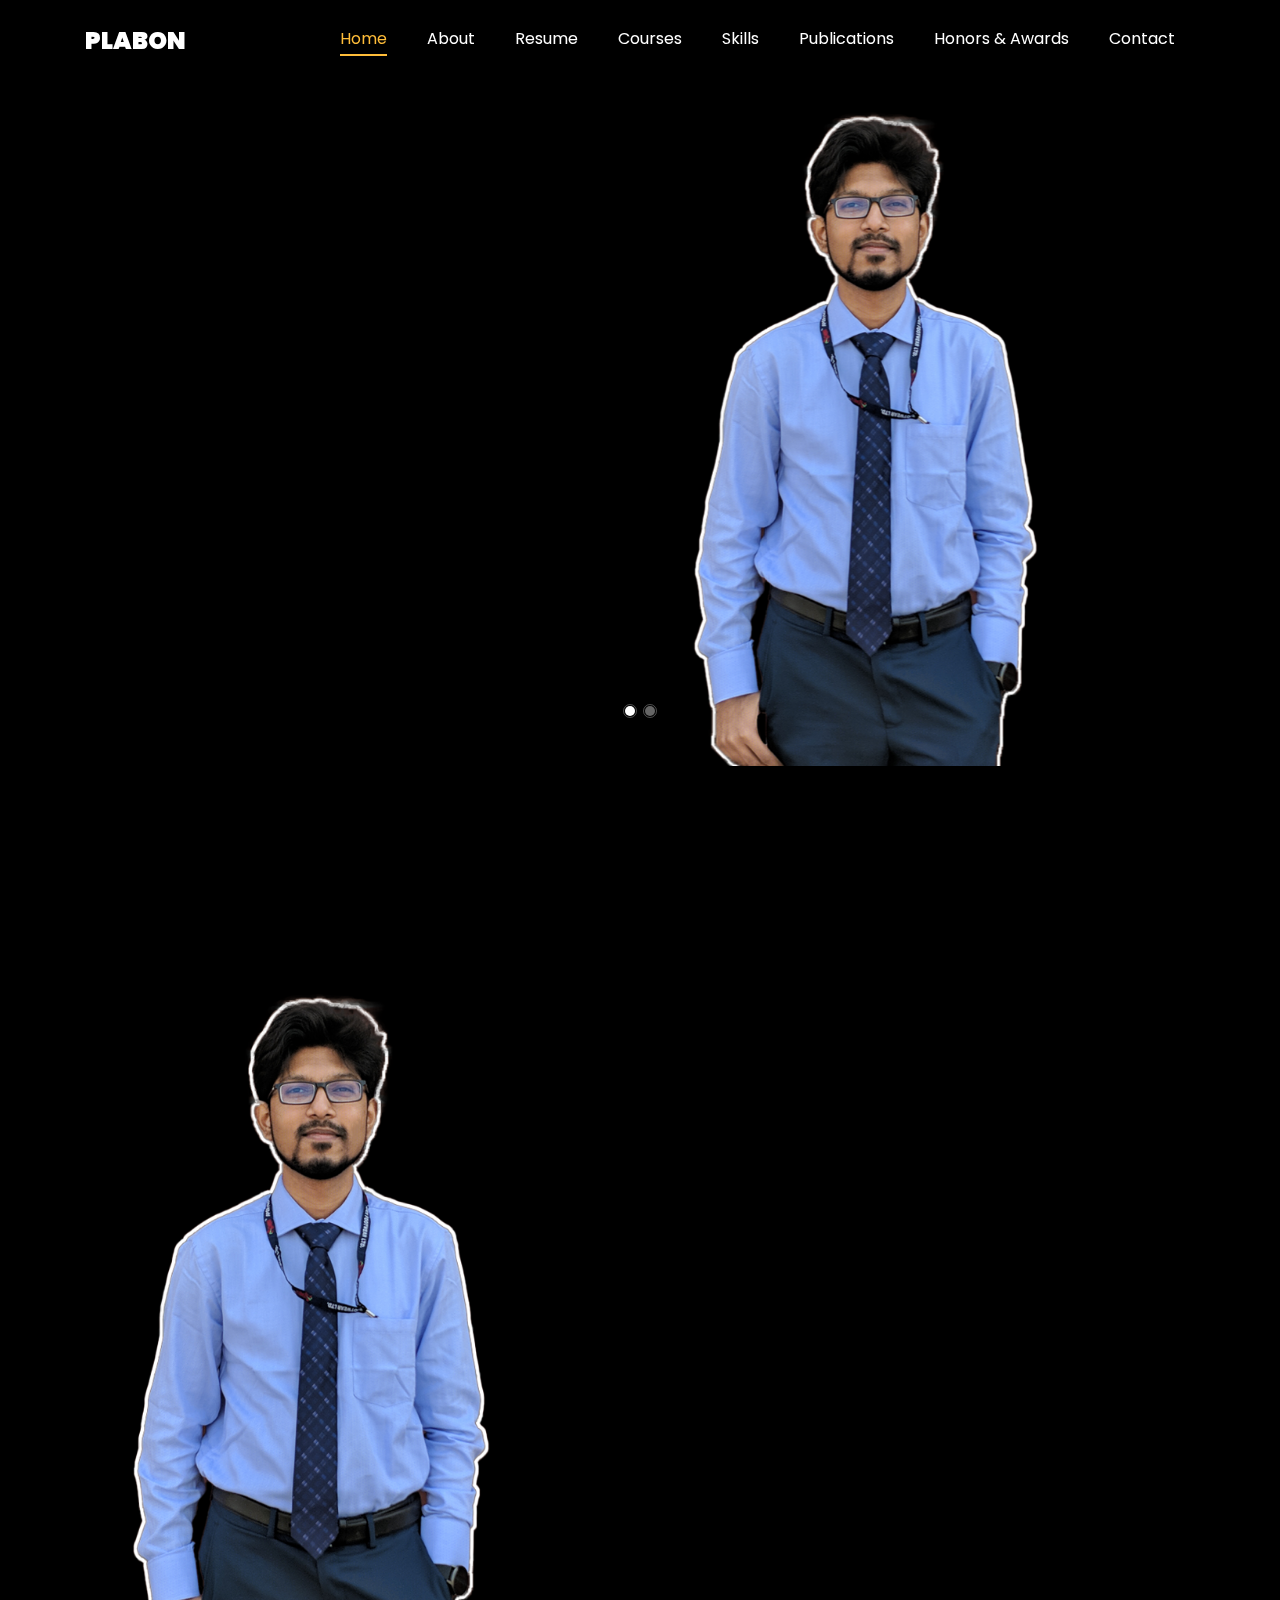
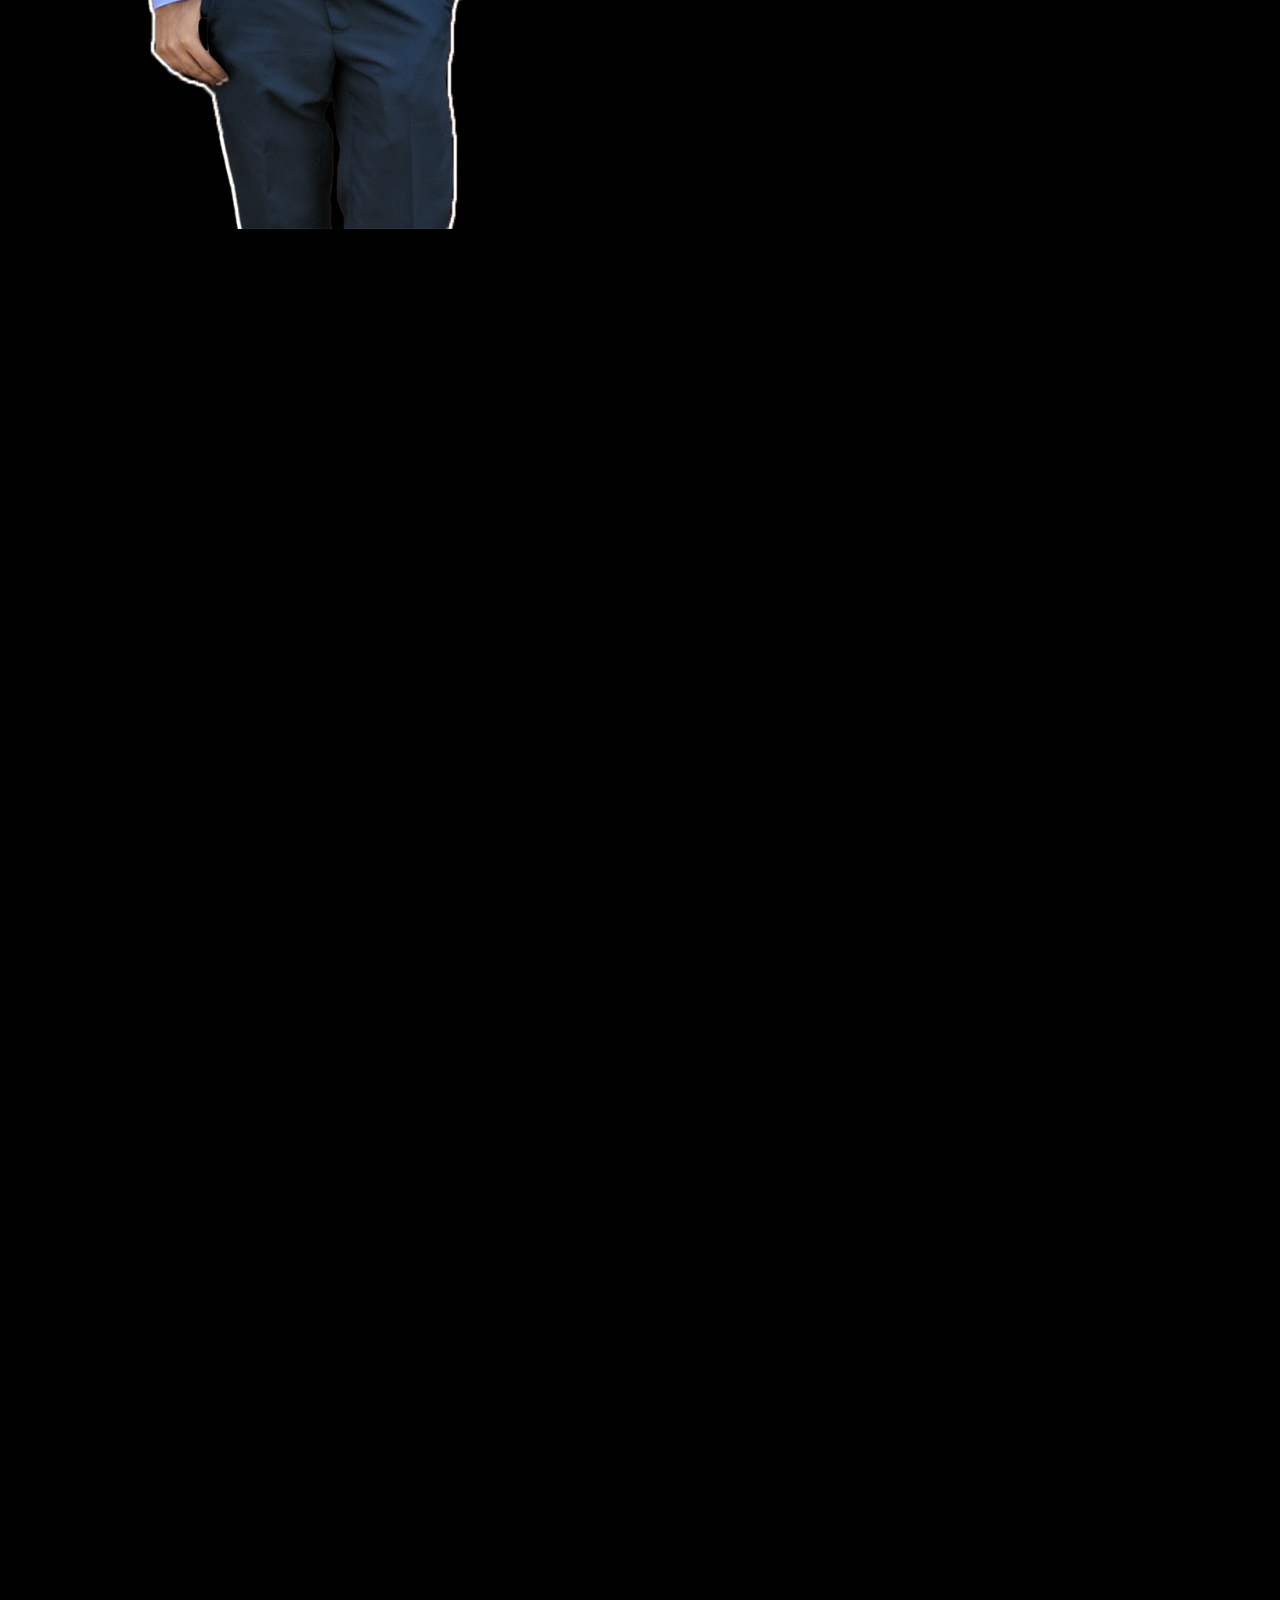
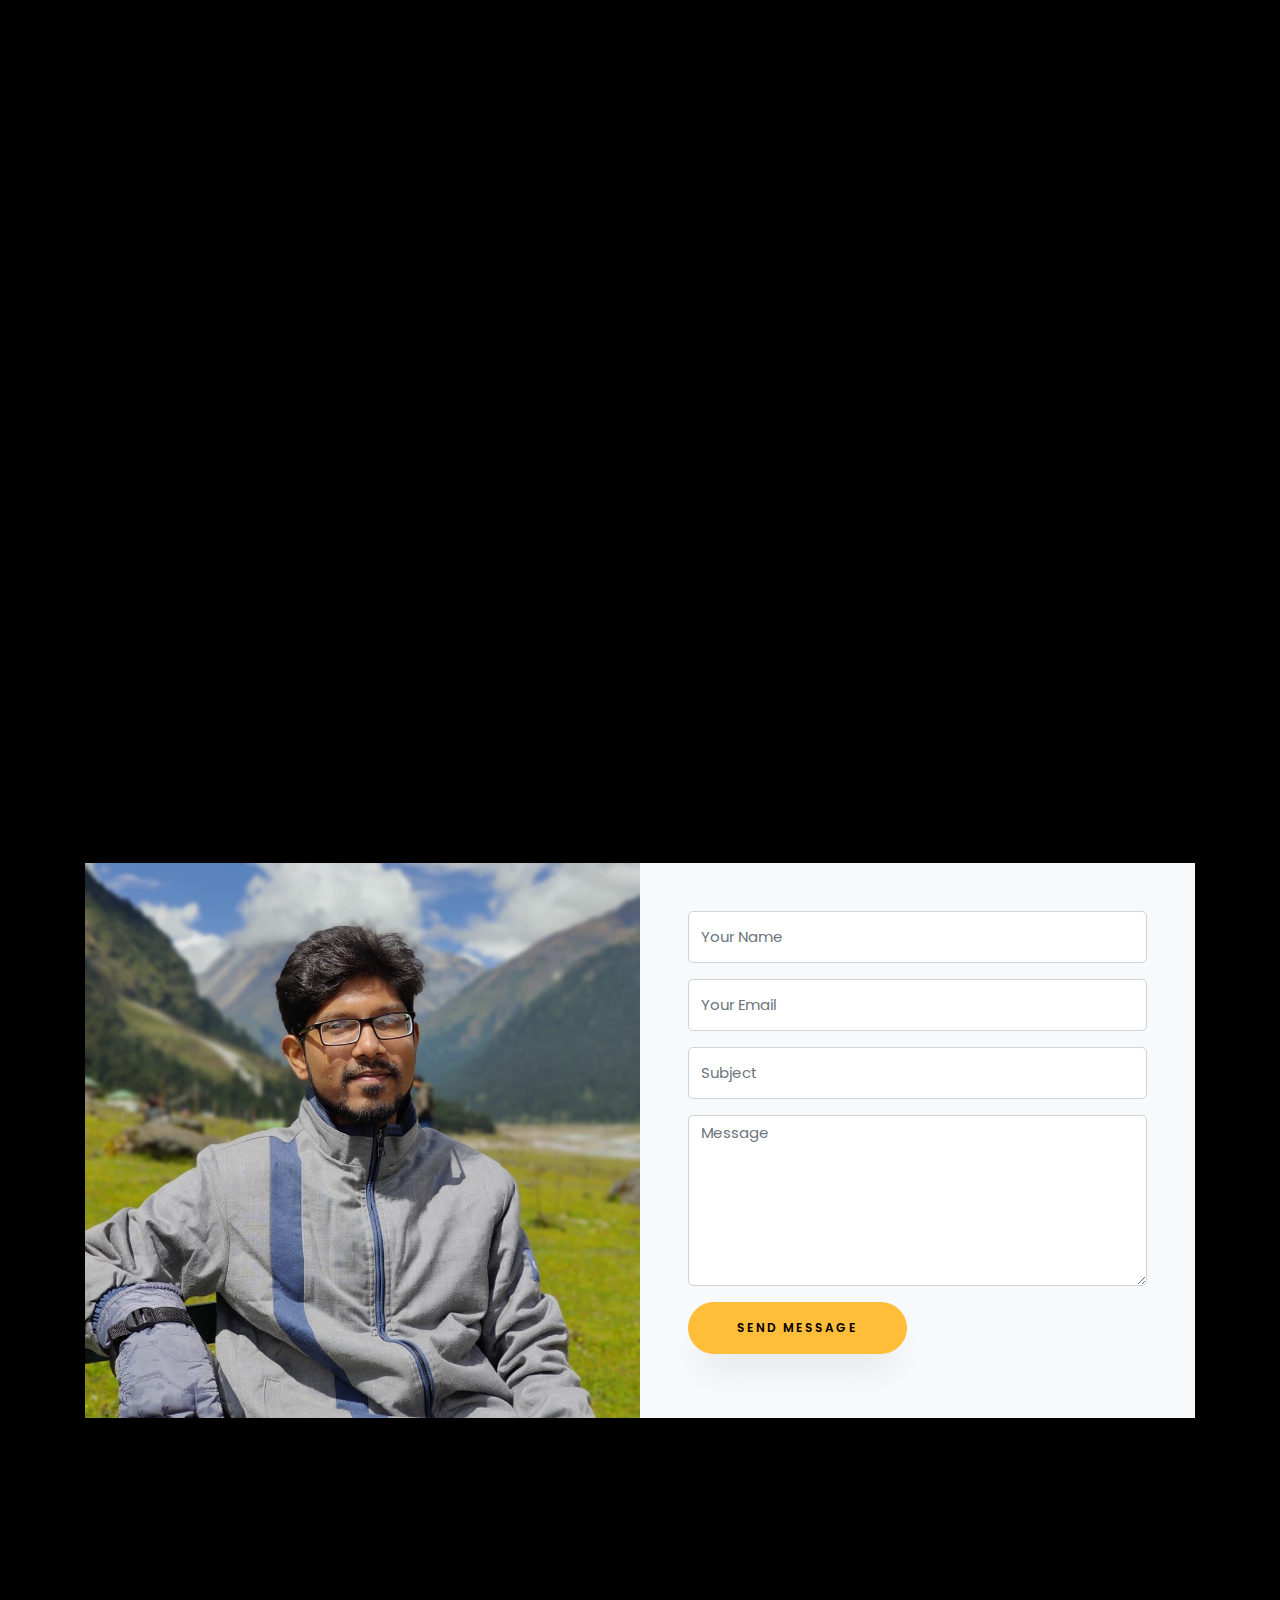
<file: index.html>
<!DOCTYPE html>
<html lang="en">
  <head>
    <title>Plabon Islam Turzo</title>
    <meta charset="utf-8">
    <meta name="viewport" content="width=device-width, initial-scale=1, shrink-to-fit=no">
    
    <link href="https://fonts.googleapis.com/css?family=Poppins:100,200,300,400,500,600,700,800,900" rel="stylesheet">

    <link rel="stylesheet" href="css/open-iconic-bootstrap.min.css">
    <link rel="stylesheet" href="css/animate.css">
    
    <link rel="stylesheet" href="css/owl.carousel.min.css">
    <link rel="stylesheet" href="css/owl.theme.default.min.css">
    <link rel="stylesheet" href="css/magnific-popup.css">

    <link rel="stylesheet" href="css/aos.css">

    <link rel="stylesheet" href="css/ionicons.min.css">
    
    <link rel="stylesheet" href="css/flaticon.css">
    <link rel="stylesheet" href="css/icomoon.css">
    <link rel="stylesheet" href="css/style.css">
  </head>
  <body data-spy="scroll" data-target=".site-navbar-target" data-offset="300">
	  
	  
    <nav class="navbar navbar-expand-lg navbar-dark ftco_navbar ftco-navbar-light site-navbar-target" id="ftco-navbar">
	    <div class="container">
	      <a class="navbar-brand" href="index.html">Plabon</a>
	      <button class="navbar-toggler js-fh5co-nav-toggle fh5co-nav-toggle" type="button" data-toggle="collapse" data-target="#ftco-nav" aria-controls="ftco-nav" aria-expanded="false" aria-label="Toggle navigation">
	        <span class="oi oi-menu"></span> Menu
	      </button>

	      <div class="collapse navbar-collapse" id="ftco-nav">
	        <ul class="navbar-nav nav ml-auto">
	          <li class="nav-item"><a href="#home-section" class="nav-link"><span>Home</span></a></li>
	          <li class="nav-item"><a href="#about-section" class="nav-link"><span>About</span></a></li>
	          <li class="nav-item"><a href="#resume-section" class="nav-link"><span>Resume</span></a></li>
	          <li class="nav-item"><a href="#course-section" class="nav-link"><span>Courses</span></a></li>
	          <li class="nav-item"><a href="#skills-section" class="nav-link"><span>Skills</span></a></li>
			  <li class="nav-item"><a href="#publications-section" class="nav-link"><span>Publications</span></a></li>
	          <li class="nav-item"><a href="#honors-section" class="nav-link"><span>Honors & Awards</span></a></li>
	          <li class="nav-item"><a href="#contact-section" class="nav-link"><span>Contact</span></a></li>
	        </ul>
	      </div>
	    </div>
	  </nav>

	  <p><!------------------------------------------------------------- HOME SECTION----------------------------------------------------></p>
	  <section id="home-section" class="hero">
		  <div class="home-slider  owl-carousel">
	      <div class="slider-item ">
	      	<div class="overlay"></div>
	        <div class="container">
	          <div class="row d-md-flex no-gutters slider-text align-items-end justify-content-end" data-scrollax-parent="true">
	          	<div class="one-third js-fullheight order-md-last img" style="background-image:url(images/bg_1.png);">
	          		<div class="overlay"></div>
	          	</div>
		          <div class="one-forth d-flex  align-items-center ftco-animate" data-scrollax=" properties: { translateY: '70%' }">
		          	<div class="text">
		          		<span class="subheading">Hello!</span>
			            <h1 class="mb-4 mt-3">I'm <span>Plabon Islam Turzo</span></h1>
			            <h2 class="mb-4">A Master's Student</h2>
			            <p><a href="https://tinyurl.com/PTurzo" class="btn btn-primary py-3 px-4">Google Scholar</a> <a href="https://tinyurl.com/PIslamTurzo" class="btn btn-white btn-outline-white py-3 px-4">LinkedIn</a></p>
		            </div>
		          </div>
	        	</div>
	        </div>
	      </div>
		
	      <div class="slider-item">
	      	<div class="overlay"></div>
	        <div class="container">
	          <div class="row d-flex no-gutters slider-text align-items-end justify-content-end" data-scrollax-parent="true">
	          	<div class="one-third js-fullheight order-md-last img" style="background-image:url(images/bg_2.png);">
	          		<div class="overlay"></div>
	          	</div>
		          <div class="one-forth d-flex align-items-center ftco-animate" data-scrollax=" properties: { translateY: '70%' }">
		          	<div class="text">
			            <h1 class="mb-4 mt-3">From <span>University</span> of Dhaka</h1>
			            <p><a href="https://tinyurl.com/PTurzo" class="btn btn-primary py-3 px-4">Google Scholar</a> <a href="https://tinyurl.com/PIslamTurzo" class="btn btn-white btn-outline-white py-3 px-4">LinkedIn</a></p>
		            </div>
		          </div>
	        	</div>
	        </div>
	      </div>
	    </div>
    </section>

	<p><!------------------------------------------------------------- ABOUT SECTION----------------------------------------------------></p>

    <section class="ftco-about img ftco-section ftco-no-pb" id="about-section">
    	<div class="container">
    		<div class="row d-flex">
    			<div class="col-md-6 col-lg-5 d-flex">
    				<div class="img-about img d-flex align-items-stretch">
    					<div class="overlay"></div>
	    				<div class="img d-flex align-self-stretch align-items-center" style="background-image:url(images/bg_1.png);">
	    				</div>
    				</div>
    			</div>
    			<div class="col-md-6 col-lg-7 pl-lg-5 pb-5">
    				<div class="row justify-content-start pb-3">
		          <div class="col-md-12 heading-section ftco-animate">
		            <h2 class="mb-4">About Me</h2>
		            <p> Interested in the application of enzymatic processes for biodegrading waste to waste treatment and management.</p>
		            <ul class="about-info mt-4 px-md-0 px-2">
		            	<li class="d-flex"><span>Name:</span> <span>Plabon Islam Turzo</span></li>
		            	<li class="d-flex"><span>Address:</span> <span>23/2, Jalalabad Model Town, Dhaka-1344, Bangladesh.</span></li>
		            	<li class="d-flex"><span>Email:</span> <span>plabonislam-2017515225@ilet.du.ac.bd</span></li>
		            </ul>
					<div class="about-info mt-4 px-md-0 px-2"><p> I am a Master's student in the Department of Leather Engineering at the University of Dhaka, as a member of the Microbiology Laboratory with Prof. Fatema-Tuj-Zohra as an advisor since September 2022. I obtained my bachelor's degree from the Department of Leather Engineering,University of Dhaka, Bangladesh, in August 2022. My research involves the isolation of bacteria and fermentation, novel strain identification using 16S rRNA, enzyme extraction and characterization, nutrient extraction from and recirculation, circular enomy, biodegradation of solid waste, bioaccumulation using microbes, waste water treatment using microbes, and synthesis of adsorbent. In addition, I am also working on developing a research design for optimisation using the response surface methodology (RSM). Further, I am focusing on my research on the application of biodegradation of chrome shavens and establishing a circular economy in the leather industry.</p></div>
		          </div>
		        </div>
	          <div class="counter-wrap ftco-animate d-flex mt-md-3">
              <div class="text">
              	<p class="mb-4">
	                <span class="number" data-number="2">0</span>
	                <span>Project complete</span>
                </p>
                <p><a href="#" class="btn btn-primary py-3 px-3">Download CV</a></p>
              </div>
	          </div>
	        </div>
        </div>
    	</div>
    </section>


	<!------------------------------------------------------------- RESUME SECTION---------------------------------------------------->
	<section class="ftco-about img ftco-section ftco-no-pb" id="resume-section"></section>
    	<div class="container">
    		<div class="row justify-content-center pb-5">
          <div class="col-md-10 heading-section text-center ftco-animate">
            <h2 class="mb-4">Resume</h2>
          </div>
		  <div class="col-md-10 heading-section text-center ftco-animate">
		  <h3 class="mb-4">Educational Experience</h3>
		</div>
		<!------------------------------------------------------------- EDUCATIONAL EXPERIENCE---------------------------------------------------->
        </div>
    		<div class="row">
    			<div class="col-md-6">

							<div class="resume-wrap ftco-animate">
								<span class="date">2022-present</span>
								<h2>Master of Science Degree</h2>
								<span>Department of Leather Enineering, University of Dhaka</span>
								<p class="mt-4">Thesis topic: Isolation and utilization of proteolytic bacteria for chrome shaving waste management- a circular economy approach.</p>
							</div>
						</div>
						<div class="col-md-6">
							<div class="resume-wrap ftco-animate">
								<span class="date">2017-2022</span>
								<h2>Bachelor of Science Degree</h2>
								<span >Department of Leather Enineering, University of Dhaka</span>
								<p class="mt-4">Project topic: Preservation of goat skin using fish scale powder: An initiative to reduce pollution in tannery wastewater.</p>
							</div>
						</div>
					</div>
					

					<div class="container">
						<div class="row justify-content-center pb-5">
					  <div class="col-md-10 heading-section text-center ftco-animate">
						<h2 class="mb-4"></h2>
					  </div>
					  <div class="col-md-10 heading-section text-center ftco-animate">
					  <h3 class="mb-4">Professional Experience</h3>
					</div>
					<!------------------------------------------------------------- PROFESSIONAL EXPERIENCE---------------------------------------------------->
					</div>
						<div class="row">
							<div class="col-md-6">

										<div class="resume-wrap ftco-animate">
											<span class="date">February - March 2022</span>
											<h2>Apex Footwear Limited, Unit-1.</h2>
											<span>Inspection Intern</span>
											<p class="mt-4">As an intern, I worked at the chrome recovery and effluent treatment plant and, at the same time, participated in quality inspections for the final quality control process.</p>
										</div>
									</div>
									<div class="col-md-6">
										<div class="resume-wrap ftco-animate">
											<span class="date">November 2021</span>
											<h2>Training of Trainers</h2>
											<span>Trainee</span>
											<p class="mt-4">My training focused on preventing chrome (VI) in the leather industry, and I also delved into the process of recovering and reusing chromium (Cr).</p>
										</div>
									</div>
								</div>
		


    		<div class="row justify-content-center mt-5">
    			<div class="col-md-6 text-center ftco-animate">
    				<p><a href="#" class="btn btn-primary py-4 px-5">Download CV</a></p>
    			</div>
    		</div>
    	</div>
    </section>

	<!------------------------------------------------------------- COURSES SECTION---------------------------------------------------->
    <section class="ftco-section" id="course-section">
    	<div class="container">
    		<div class="row justify-content-center py-5 mt-5">
          <div class="col-md-12 heading-section text-center ftco-animate">
            <h2 class="mb-4">Courses</h2>
        
          </div>
        </div>
    		<div class="row">
					<div class="col-md-4 text-center d-flex ftco-animate">
						<a href="https://www.coursera.org/learn/introduction-experimental-design-basics?specialization=design-experiments" class="services-1">
							<span class="icon">
								<i class="flaticon-analysis"></i>
							</span>
							<div class="desc">
								<h4 class="mb-5">Experimental Design Basics By Coursera</h4>
								<h3 class="mb-5">Ongoing</h3>
							</div>
						</a>
					</div>
					<div class="col-md-4 text-center d-flex ftco-animate">
						<a href="https://www.coursera.org/learn/response-surfaces-mixtures-model-building?specialization=design-experiments" class="services-1">
							<span class="icon">
								<i class="flaticon-flasks"></i>
							</span>
							<div class="desc">
								<h4 class="mb-5">Response Surfaces, Mixtures, and Model Building By Coursera</h4>
								<h3 class="mb-5">Ongoing</h3>
							</div>
						</a>
					</div>
					<div class="col-md-4 text-center d-flex ftco-animate">
						<a href="https://www.cblast.du.ac.bd/" class="services-1">
							<span class="icon">
								<i class="flaticon-ideas"></i>
							</span>
							<div class="desc">
								<h4 class="mb-5">Fundamental Bioinformatics: Database and data mining By CBLAST</h4>
								<h3 class="mb-5">Enrolled</h3>
							</div>
						</a>
					</div>

					<div class="col-md-4 text-center d-flex ftco-animate">
						<a href="https://www.cblast.du.ac.bd/" class="services-1">
							<span class="icon">
								<i class="flaticon-analysis"></i>
							</span>
							<div class="desc">
								<h4 class="mb-5">Fundamental Bioinformatics: Sequence analysis, functional annotation & phylogeny By CBLAST</h4>
								<h3 class="mb-5">Enrolled</h3>
							</div>
						</a>
					</div>
					<div class="col-md-4 text-center d-flex ftco-animate">
						<a href="https://www.udemy.com/course/draft/2996450/learn/lecture/19136766#content" class="services-1">
							<span class="icon">
								<i class="flaticon-flasks"></i>
							</span>
							<div class="desc">
								<h4 class="mb-5">Write and Publish a Research Paper: Complete Guide v6 By Udemy</h4>
								<h3 class="mb-5">Completed</h3>
							</div>
						</a>
					</div>
					<div class="col-md-4 text-center d-flex ftco-animate">
						<a href="https://www.udemy.com/course/ultimate-thesis-guidelines/learn/lecture/6888872?start=75#overview" class="services-1">
							<span class="icon">
								<i class="flaticon-ideas"></i>
							</span>
							<div class="desc">
								<h4 class="mb-5">Ultimate Academic Writing course: Research & Essay Writing By Udemy</h4>
								<h3 class="mb-5">Completed</h3>
							</div>
						</a>
					</div>
				</div>
    	</div>
    </section>

	<p><!------------------------------------------------------------- SKILLS SECTION----------------------------------------------------></p>
		
		<section class="ftco-section" id="skills-section">
			<div class="container">
				<div class="row justify-content-center pb-5">
          <div class="col-md-12 heading-section text-center ftco-animate">
            <h2 class="mb-4">My Skills</h2>
          
          </div>
        </div>
	
				<div class="row">
						<div class="progress-wrap ftco-animate">
							<h2>Research Skills</h2>
							<div class="progress">
							 	<div class="progress-bar color-1" role="progressbar" aria-valuenow="90"
							  	aria-valuemin="0" aria-valuemax="100" style="width:100%">
							  	</div>
							</div>
						</div>
					</div>
					<div class="col-md-6 animate-box">
						<div class="progress-wrap ftco-animate">
							<h3>Bacterial isolation and characterization</h3>
							<div class="progress">

							</div>
						</div>
					</div>
					<div class="col-md-6 animate-box">
						<div class="progress-wrap ftco-animate">
							<h3>Enzyme extraction and purification</h3>
							<div class="progress">
							 	
							</div>
						</div>
					</div>
					<div class="col-md-6 animate-box">
						<div class="progress-wrap ftco-animate">
							<h3>Stablishment of circular economy</h3>
							<div class="progress">
							 	
							</div>
						</div>
					</div>
					<div class="col-md-6 animate-box">
						<div class="progress-wrap ftco-animate">
							<h3>Salinity and TDS reduction</h3>
							<div class="progress">
							 	
							</div>
						</div>
					</div>
				</div>
			
<!------------------------------------------------------------- RESEACRH SILL SUB SECTION---------------------------------------------------->
			<div class="container">
				<div class="row justify-content-center pb-5">
          <div class="col-md-12 heading-section text-center ftco-animate">
          </div>
        </div>
				<div class="row">
						<div class="progress-wrap ftco-animate">
							<h2>Analytical skill</h2>
							<div class="progress">
							 	<div class="progress-bar color-1" role="progressbar" aria-valuenow="90"
							  	aria-valuemin="0" aria-valuemax="100" style="width:100%">
							  	</div>
							</div>
						</div>
					</div>
					<div class="col-md-6 animate-box">
						<div class="progress-wrap ftco-animate">
							<h3> Scanning Electron Microscope (SEM) image analysis</h3>
							<div class="progress">

							</div>
						</div>
					</div>
					<div class="col-md-6 animate-box">
						<div class="progress-wrap ftco-animate">
							<h3>Fourier-transform infrared spectroscopy (FTIR) peak anlysis</h3>
							<div class="progress">
							 	
							</div>
						</div>
					</div>
					<div class="col-md-6 animate-box">
						<div class="progress-wrap ftco-animate">
							<h3>Response Surface Methodology (RSM) implementation</h3>
							<div class="progress">
							 	
							</div>
						</div>
					</div>
					<div class="col-md-6 animate-box">
						<div class="progress-wrap ftco-animate">
							<h3>Thermogravimetric Analysis (TGA)</h3>
							<div class="progress">
							 	
							</div>
						</div>
					</div>
				</div>
			

			<p><!------------------------------------------------------------- PROFESSIONAL SILL SUB SECTION----------------------------------------------------></p>
			<div class="container">
				<div class="row justify-content-center pb-5">
          <div class="col-md-12 heading-section text-center ftco-animate">

          </div>
        </div>
	
				<div class="row">
						<div class="progress-wrap ftco-animate">
							<h2>Technical Skills</h2>
							<div class="progress">
							 	<div class="progress-bar color-1" role="progressbar" aria-valuenow="90"
							  	aria-valuemin="0" aria-valuemax="100" style="width:100%">
							  	</div>
							</div>
						</div>
					</div>
					<div class="col-md-6 animate-box">
						<div class="progress-wrap ftco-animate">
							<h3>Operating UV-vis spectroscopy</h3>
							<div class="progress">

							</div>
						</div>
					</div>
					<div class="col-md-6 animate-box">
						<div class="progress-wrap ftco-animate">
							<h3>Minitab and Design Expert tool for design experiment</h3>
							<div class="progress">
							 	
							</div>
						</div>
					</div>
					<div class="col-md-6 animate-box">
						<div class="progress-wrap ftco-animate">
							<h3>SPSS tool for statistical analysis</h3>
							<div class="progress">
							 	
							</div>
						</div>
					</div>
					<div class="col-md-6 animate-box">
						<div class="progress-wrap ftco-animate">
							<h3>Origin Lab for data analysis</h3>
							<div class="progress">
							 	
							</div>
						</div>
					</div>
				</div>
			</div>

		</section>
 

	<p><!------------------------------------------------------------- Publications SECTION----------------------------------------------------></p>
    <section class="ftco-section" id="publications-section">
      <div class="container">
        <div class="row justify-content-center mb-5 pb-5">
          <div class="col-md-7 heading-section text-center ftco-animate">
            <h2 class="mb-4">Publications</h2>
          </div>
      
		<div class="container">
    		<div class="row justify-content-center pb-5">
          <div class="col-md-10 heading-section text-center ftco-animate">
           
          </div>
		  <div class="col-md-10 heading-section text-center ftco-animate">
		  <h3 class="mb-4">Journal Publications</h3>
		</div>
        </div>
    		
	<!-------------------------------------------------------------------copy and paste the following part to make a new section to add paper Start----------------------------->	
		<div class="row">
					<div class="resume-wrap ftco-animate">
						<h5>Turzo, P. I., Sarder, T., Zohra, F.-T., Khan, M. R., & Hakim, M. (2023). Preservation of goat skin using fish scale powder:
							An initiative to reduce pollution in tannery wastewater. Case Studies in Chemical and Environmental Engineering, 8, 100413.<a href="https://doi.org/10.1016/j.cscee.2023.100413">https://doi.org/10.1016/j.cscee.2023.100413</a></h5>
						</div>
					</div>          
     <!-------------------------------------------------------------------copy and paste the following part to make a new section to add paper End----------------------------->
					

	
					<div class="row">
						<div class="resume-wrap ftco-animate">
							<h5>Hossain, M. A., Turzo, P. I., Shakil, M. S. R., Ahmed, S., Zohra, F.-T. (2023). Process optimization of anionic dye (Melioderm HF Brown G) removal from aqueous solution utilizing adsorbent prepared from Labeo rohita fishbone. Water Practice and Technology, n.d. <a href="https://doi.org/10.266/wpt.2023.147">https://doi.org/10.266/wpt.2023.147</a> (Proofreading).</h5>
							</div>
						</div>
		
	



	<!-------------------------------------------------------------------UPCOMING---------------------------------------------------->




	<div class="container">
        <div class="row justify-content-center mb-5 pb-5">
          <div class="col-md-7 heading-section text-center ftco-animate">
            <h2 class="mb-4">  </h2>
          </div>
      
		<div class="container">
    		<div class="row justify-content-center pb-5">
          <div class="col-md-10 heading-section text-center ftco-animate">
           
          </div>
		  <div class="col-md-10 heading-section text-center ftco-animate">
		  <h3 class="mb-4">Upcoming Publications</h3>
		</div>
        </div>
	<!-------------------------------------------------------------------copy and paste the following part to make a new section to add paper Start----------------------------->	
	<div class="row">
		<div class="resume-wrap ftco-animate">
			<h5>Turzo, P. I., Zohra, F.-T. (2024). Isolation and utilization of proteolytic bacteria for chrome shaving waste management- a circular economy approach.</h5>
			</div>
		</div>          
<!-------------------------------------------------------------------copy and paste the following part to make a new section to add paper End----------------------------->
				
				</div>
       		 </div>
     	 </div>
    
	
	</section>

	<p><!------------------------------------------------------------- Honors & Awards SECTION----------------------------------------------------></p>
    <section class="ftco-section ftco-project" id="honors-section">
    	<div class="container">
    		<div class="row justify-content-center pb-5">
          <div class="col-md-12 heading-section text-center ftco-animate">
            <h2 class="mb-4">Honors & Awards</h2>
          </div>
        </div>
    		

		<div class="row">
			<div class="progress-wrap ftco-animate">
				<h2>Scholarship</h2>
				<div class="progress">
					 <div class="progress-bar color-1" role="progressbar" aria-valuenow="90"
					  aria-valuemin="0" aria-valuemax="100" style="width:100%">
					  </div>
				</div>
			</div>
		</div>
		<div class="animate-box">
			<div class="progress-wrap ftco-animate">
				<h3>Departmental scholarship, (Ranked 2𝑛𝑑 position), by Department of Leather Engineering, University of Dhaka in 2019.</h3>
				<div class="progress">

				</div>
			</div>
		</div>
		<div class="animate-box">
			<div class="progress-wrap ftco-animate">
				<h3>National scholarship, (Ranked 5𝑡ℎ position), by the Government of the People’s Republic of Bangladesh in 2016.</h3>
				<div class="progress">
					 
				</div>
			</div>
		</div>
		
	</div>




	<div class="container">
		<div class="row justify-content-center pb-5">
	</div>
		

	<div class="row">
		<div class="progress-wrap ftco-animate">
			<h2>Awards</h2>
			<div class="progress">
				 <div class="progress-bar color-1" role="progressbar" aria-valuenow="90"
				  aria-valuemin="0" aria-valuemax="100" style="width:100%">
				  </div>
			</div>
		</div>
	</div>
	<div class="animate-box">
		<div class="progress-wrap ftco-animate">
			<h3>BAS Divisional Science Olympiad, (Ranked 5𝑡ℎ position) by the Bangladesh Academy of Sciences (BAS) in 2015.</h3>
			<div class="progress">

			</div>
		</div>
	</div>
	<div class="animate-box">
		<div class="progress-wrap ftco-animate">
			<h3>JUSC Mathematics Olympiad, (Ranked 8𝑡ℎ position), by Jahangirnagar University Science Club (JUSC) in 2014</h3>
			<div class="progress">
				 
			</div>
		</div>
	</div>
	
</div>
	
    </section>

	<p><!------------------------------------------------------------- BG IMAGE SECTION----------------------------------------------------></p>

    <!--<section class="ftco-section ftco-hireme img margin-top" style="background-image: url(images/bg_1.jpg)">
			<div class="container">
				<div class="row justify-content-center">
					<div class="col-md-7 ftco-animate text-center">
						<h2>I'm <span>Available</span> for freelancing</h2>
						<p>A small river named Duden flows by their place and supplies it with the necessary regelialia.</p>
						<p class="mb-0"><a href="#" class="btn btn-primary py-3 px-5">Hire me</a></p>
					</div>
				</div>
			</div>
		</section>>
		
		<------------------------------------------------------------- Contact SECTION---------------------------------------------------->
    <section class="ftco-section contact-section ftco-no-pb" id="contact-section">
      <div class="container">
      	<div class="row justify-content-center mb-5 pb-3">
          <div class="col-md-7 heading-section text-center ftco-animate">
            <h2 class="mb-4">Contact Me</h2>
          </div>
        </div>

        <div class="row no-gutters block-9">
          <div class="col-md-6 order-md-last d-flex">
            <form onsubmit="sendEmail(); reset(); return false;" class="bg-light p-4 p-md-5 contact-form">
              <div class="form-group">
                <input type="text" id="name" class="form-control" placeholder="Your Name">
              </div>
              <div class="form-group">
                <input type="text" id="email" class="form-control" placeholder="Your Email">
              </div>
              <div class="form-group">
                <input type="text" id="subject" class="form-control" placeholder="Subject">
              </div>
              <div class="form-group">
                <textarea id="message" cols="30" rows="7" class="form-control" placeholder="Message"></textarea>
              </div>
              <div class="form-group">
                <input type="submit" value="Send Message" class="btn btn-primary py-3 px-5">
              </div>
            </form>
          
          </div>

          <div class="col-md-6 d-flex">
          	<div class="img" style="background-image: url(images/about.jpg);"></div>
          </div>
        </div>
      </div>
		</section>
		
<p><!------------------------------------------------------------- FOOTER SECTION----------------------------------------------------></p>
    <footer class="ftco-footer ftco-section">
      <div class="container">
        <div class="row mb-5">
          <div class="col-md">
            <div class="ftco-footer-widget mb-4">
  <div id="ftco-loader" class="show fullscreen"><svg class="circular" width="48px" height="48px"><circle class="path-bg" cx="24" cy="24" r="22" fill="none" stroke-width="4" stroke="#eeeeee"/><circle class="path" cx="24" cy="24" r="22" fill="none" stroke-width="4" stroke-miterlimit="10" stroke="#F96D00"/></svg></div>


  <script src="js/jquery.min.js"></script>
  <script src="js/jquery-migrate-3.0.1.min.js"></script>
  <script src="js/popper.min.js"></script>
  <script src="js/bootstrap.min.js"></script>
  <script src="js/jquery.easing.1.3.js"></script>
  <script src="js/jquery.waypoints.min.js"></script>
  <script src="js/jquery.stellar.min.js"></script>
  <script src="js/owl.carousel.min.js"></script>
  <script src="js/jquery.magnific-popup.min.js"></script>
  <script src="js/aos.js"></script>
  <script src="js/jquery.animateNumber.min.js"></script>
  <script src="js/scrollax.min.js"></script>
  
  <script src="js/main.js"></script>
    
  </body>
</html>
</file>
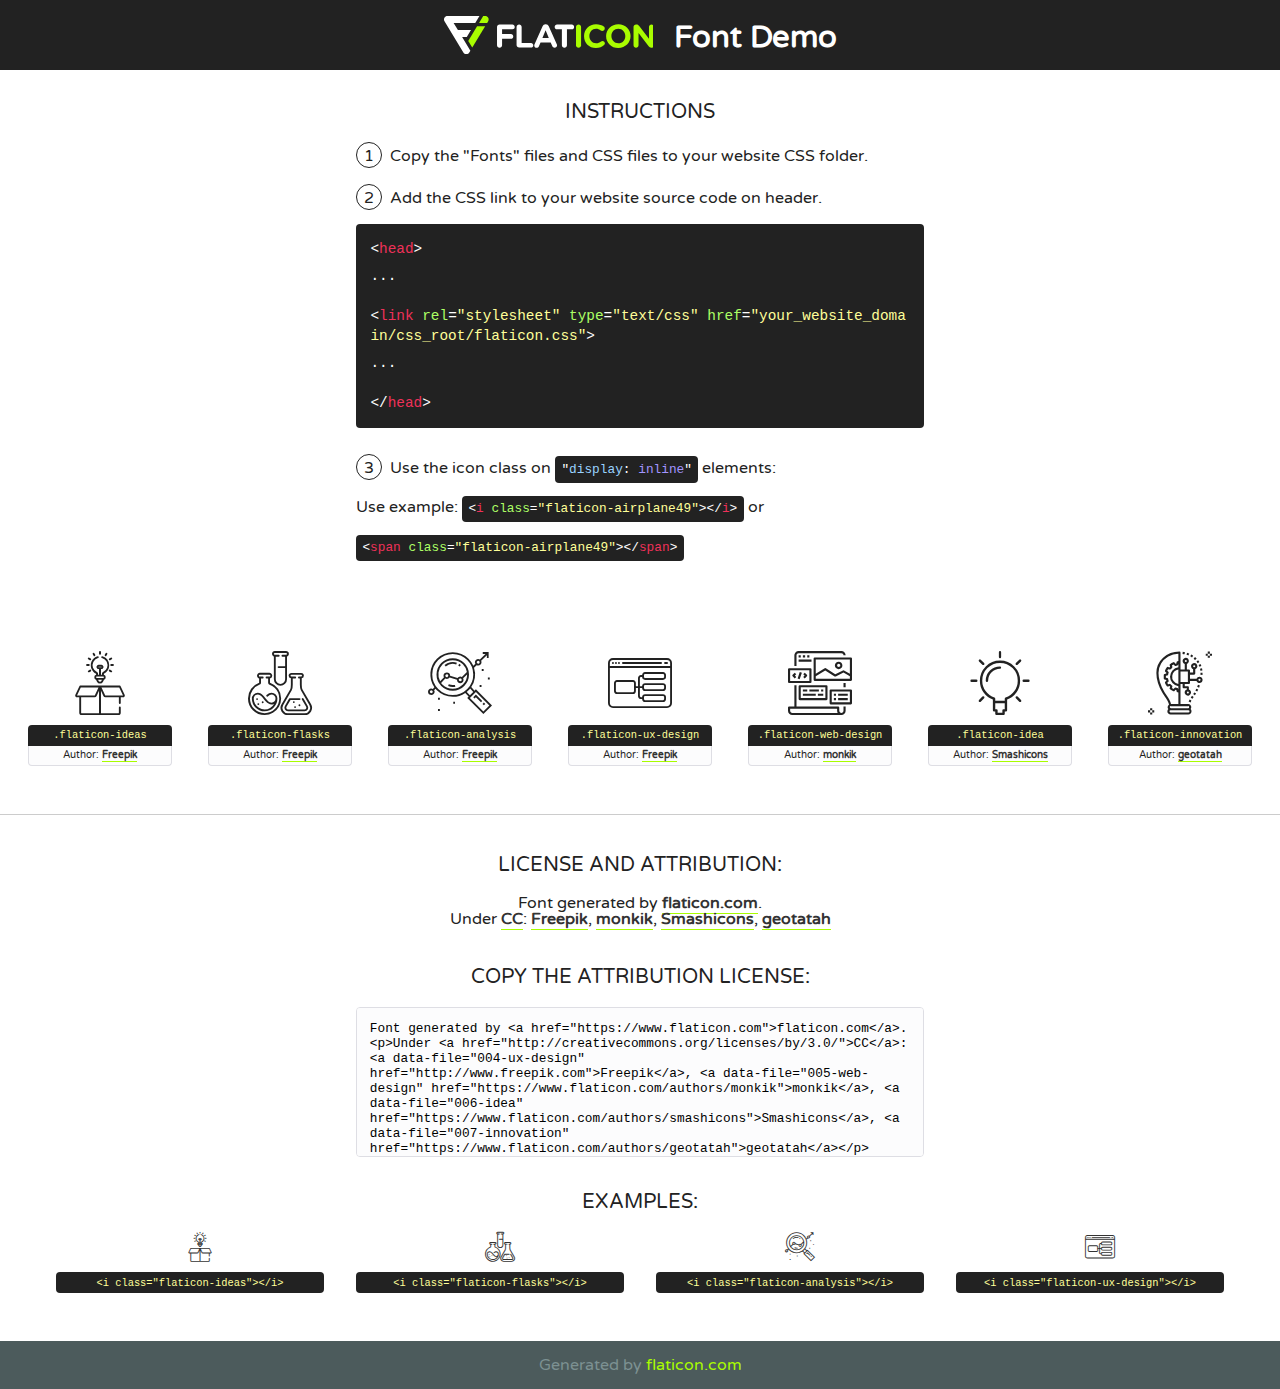
<file: fonts/flaticon/font/flaticon.html>
<!DOCTYPE html>
<!--
  Flaticon icon font: Flaticon
  Creation date: 20/03/2019 02:18
-->
<html>
<!DOCTYPE html>
<html>

<head>
    <title>Flaticon WebFont</title>
    <link href="http://fonts.googleapis.com/css?family=Varela+Round" rel="stylesheet" type="text/css" />
    <link rel="stylesheet" type="text/css" href="flaticon.css">
    <meta charset="UTF-8">
    <style>
    html, body, div, span, applet, object, iframe,
    h1, h2, h3, h4, h5, h6, p, blockquote, pre,
    a, abbr, acronym, address, big, cite, code,
    del, dfn, em, img, ins, kbd, q, s, samp,
    small, strike, strong, sub, sup, tt, var,
    b, u, i, center,
    dl, dt, dd, ol, ul, li,
    fieldset, form, label, legend,
    table, caption, tbody, tfoot, thead, tr, th, td,
    article, aside, canvas, details, embed, 
    figure, figcaption, footer, header, hgroup, 
    menu, nav, output, ruby, section, summary,
    time, mark, audio, video {
        margin: 0;
        padding: 0;
        border: 0;
        font-size: 100%;
        font: inherit;
        vertical-align: baseline;
    }
    /* HTML5 display-role reset for older browsers */
    article, aside, details, figcaption, figure, 
    footer, header, hgroup, menu, nav, section {
        display: block;
    }
    body {
        line-height: 1;
    }
    ol, ul {
        list-style: none;
    }
    blockquote, q {
        quotes: none;
    }
    blockquote:before, blockquote:after,
    q:before, q:after {
        content: '';
        content: none;
    }
    table {
        border-collapse: collapse;
        border-spacing: 0;
    }
    body {
        font-family: 'Varela Round', Helvetica, Arial, sans-serif;
        font-size: 16px;
        color: #222;
    }
    a {
        color: #333;
        border-bottom: 1px solid #a9fd00;
        font-weight: bold;
        text-decoration: none;
    }
    * {
        -moz-box-sizing: border-box;
        -webkit-box-sizing: border-box;
        box-sizing: border-box;
        margin: 0;
        padding: 0;
    }
    [class^="flaticon-"]:before, [class*=" flaticon-"]:before, [class^="flaticon-"]:after, [class*=" flaticon-"]:after {
        font-family: Flaticon;
        font-size: 30px;
        font-style: normal;
        margin-left: 20px;
        color: #333;
    }
    .wrapper {
        max-width: 600px;
        margin: auto;
        padding: 0 1em;
    }
    .title {
        font-size: 1.25em;
        text-align: center;
        margin-bottom: 1em;
        text-transform: uppercase;
    }
    header {
        text-align: center;
        background-color: #222;
        color: #fff;
        padding: 1em;
    }
    header .logo {
        width: 210px;
        height: 38px;
        display: inline-block;
        vertical-align: middle;
        margin-right: 1em;
        border: none;
    }
    header strong {
        font-size: 1.95em;
        font-weight: bold;
        vertical-align: middle;
        margin-top: 5px;
        display: inline-block;
    }
    .demo {
        margin: 2em auto;
        line-height: 1.25em;
    }
    .demo ul li {
        margin-bottom: 1em;
    }
    .demo ul li .num {
        color: #222;
        border-radius: 20px;
        display: inline-block;
        width: 26px;
        padding: 3px;
        height: 26px;
        text-align: center;
        margin-right: 0.5em;
        border: 1px solid #222;
    }
    .demo ul li code {
        background-color: #222;
        border-radius: 4px;
        padding: 0.25em 0.5em;
        display: inline-block;
        color: #fff;
        font-family: Consolas,Monaco,Lucida Console,Liberation Mono,DejaVu Sans Mono,Bitstream Vera Sans Mono,Courier New, monospace;
        font-weight: lighter;
        margin-top: 1em;
        font-size: 0.8em;
        word-break: break-all;
    }
    .demo ul li code.big {
        padding: 1em;
        font-size: 0.9em;
    }
    .demo ul li code .red {
        color: #EF3159;
    }
    .demo ul li code .green {
        color: #ACFF65;
    }
    .demo ul li code .yellow {
        color: #FFFF99;
    }
    .demo ul li code .blue {
        color: #99D3FF;
    }
    .demo ul li code .purple {
        color: #A295FF;
    }
    .demo ul li code .dots {
        margin-top: 0.5em;
        display: block;
    }
    #glyphs {
        border-bottom: 1px solid #ccc;
        padding: 2em 0;
        text-align: center;
    }
    .glyph {
        display: inline-block;
        width: 9em;
        margin: 1em;
        text-align: center;
        vertical-align: top;
        background: #FFF;
    }
    .glyph .glyph-icon {
        padding: 10px;
        display: block;
        font-family:"Flaticon";
        font-size: 64px;
        line-height: 1;
    }
    .glyph .glyph-icon:before {
        font-size: 64px;
        color: #222;
        margin-left: 0;
    }
    .class-name {
        font-size: 0.65em;
        background-color: #222;
        color: #fff;
        border-radius: 4px 4px 0 0;
        padding: 0.5em;
        color: #FFFF99;
        font-family: Consolas,Monaco,Lucida Console,Liberation Mono,DejaVu Sans Mono,Bitstream Vera Sans Mono,Courier New, monospace;
    }
    .author-name {
        font-size: 0.6em;
        background-color: #fcfcfd;
        border: 1px solid #DEDEE4;
        border-top: 0;
        border-radius: 0 0 4px 4px;
        padding: 0.5em;
    }
    .class-name:last-child {
        font-size: 10px;
        color:#888;
    }
    .class-name:last-child a {
        font-size: 10px;
        color:#555;
    }
    .class-name:last-child a:hover {
        color:#a9fd00;
    }
    .glyph > input {
        display: block;
        width: 100px;
        margin: 5px auto;
        text-align: center;
        font-size: 12px;
        cursor: text;
    }
    .glyph > input.icon-input {
        font-family:"Flaticon";
        font-size: 16px;
        margin-bottom: 10px;
    }
    .attribution .title {
        margin-top: 2em;
    }
    .attribution textarea {
        background-color: #fcfcfd;
        padding: 1em;
        border: none;
        box-shadow: none;
        border: 1px solid #DEDEE4;
        border-radius: 4px;
        resize: none;
        width: 100%;
        height: 150px;
        font-size: 0.8em;
        font-family: Consolas,Monaco,Lucida Console,Liberation Mono,DejaVu Sans Mono,Bitstream Vera Sans Mono,Courier New, monospace;
        -webkit-appearance: none;
    }
    .iconsuse {
        margin: 2em auto;
        text-align: center;
        max-width: 1200px;
    }
    .iconsuse:after {
        content: '';
        display: table;
        clear: both;
    }
    .iconsuse .image {
        float: left;
        width: 25%;
        padding: 0 1em;
    }
    .iconsuse .image p {
        margin-bottom: 1em;
    }
    .iconsuse .image span {
        display: block;
        font-size: 0.65em;
        background-color: #222;
        color: #fff;
        border-radius: 4px;
        padding: 0.5em;
        color: #FFFF99;
        margin-top: 1em;
        font-family: Consolas,Monaco,Lucida Console,Liberation Mono,DejaVu Sans Mono,Bitstream Vera Sans Mono,Courier New, monospace;
    }
    #footer {
        text-align: center;
        background-color: #4C5B5C;
        color: #7c9192;
        padding: 1em;
    }
    #footer a {
        border: none;
        color: #a9fd00;
        font-weight: normal;
    }
    @media (max-width: 960px) {
        .iconsuse .image {
            width: 50%;
        }
    }
    @media (max-width: 560px) {
        .iconsuse .image {
            width: 100%;
        }
    }
    </style>
</head>

<body class="characters-off">

    <header>
        <a href="https://www.flaticon.com" target="_blank" class="logo">
            <svg version="1.1" xmlns="http://www.w3.org/2000/svg" xmlns:xlink="http://www.w3.org/1999/xlink" xmlns:a="http://ns.adobe.com/AdobeSVGViewerExtensions/3.0/" viewBox="0 0 560.875 102.036" enable-background="new 0 0 560.875 102.036" xml:space="preserve">
                <defs>
                </defs>
                <g>
                    <g class="letters">
                        <path fill="#ffffff" d="M141.596,29.675c0-3.777,2.985-6.767,6.764-6.767h34.438c3.426,0,6.15,2.728,6.15,6.15
                        c0,3.43-2.724,6.149-6.15,6.149h-27.674v13.091h23.719c3.429,0,6.151,2.724,6.151,6.15c0,3.43-2.723,6.149-6.151,6.149h-23.719
                        v17.574c0,3.773-2.986,6.761-6.764,6.761c-3.779,0-6.764-2.989-6.764-6.761V29.675z"></path>
                        <path fill="#ffffff" d="M193.844,29.149c0-3.781,2.985-6.767,6.764-6.767c3.776,0,6.763,2.985,6.763,6.767v42.957h25.039
                        c3.426,0,6.149,2.726,6.149,6.153c0,3.425-2.723,6.15-6.149,6.15h-31.802c-3.779,0-6.764-2.986-6.764-6.768V29.149z"></path>
                        <path fill="#ffffff" d="M241.891,75.71l21.438-48.407c1.492-3.341,4.215-5.357,7.906-5.357h0.792
                        c3.686,0,6.323,2.017,7.815,5.357l21.439,48.407c0.436,0.967,0.701,1.845,0.701,2.723c0,3.602-2.809,6.501-6.414,6.501
                        c-3.161,0-5.269-1.845-6.499-4.655l-4.132-9.661h-27.059l-4.301,10.102c-1.144,2.631-3.426,4.214-6.237,4.214
                        c-3.517,0-6.24-2.81-6.24-6.325C241.1,77.64,241.451,76.677,241.891,75.71z M279.932,58.666l-8.521-20.297l-8.526,20.297H279.932
                        z"></path>
                        <path fill="#ffffff" d="M314.864,35.387H301.86c-3.429,0-6.239-2.813-6.239-6.238c0-3.429,2.811-6.24,6.239-6.24h39.533
                        c3.426,0,6.237,2.811,6.237,6.24c0,3.425-2.811,6.238-6.237,6.238h-13.001v42.785c0,3.773-2.99,6.761-6.764,6.761
                        c-3.779,0-6.764-2.989-6.764-6.761V35.387z"></path>
                        <path fill="#A9FD00" d="M352.615,29.149c0-3.781,2.985-6.767,6.767-6.767c3.774,0,6.761,2.985,6.761,6.767v49.024
                        c0,3.773-2.987,6.761-6.761,6.761c-3.781,0-6.767-2.989-6.767-6.761V29.149z"></path>
                        <path fill="#A9FD00" d="M374.132,53.836v-0.179c0-17.481,13.178-31.801,32.065-31.801c9.22,0,15.459,2.458,20.557,6.238
                        c1.402,1.054,2.637,2.985,2.637,5.357c0,3.692-2.985,6.59-6.681,6.59c-1.845,0-3.071-0.702-4.044-1.319
                        c-3.776-2.813-7.729-4.393-12.562-4.393c-10.364,0-17.831,8.611-17.831,19.154v0.173c0,10.542,7.291,19.329,17.831,19.329
                        c5.715,0,9.492-1.756,13.359-4.834c1.049-0.874,2.458-1.491,4.039-1.491c3.429,0,6.325,2.813,6.325,6.236
                        c0,2.106-1.056,3.78-2.282,4.834c-5.539,4.834-12.036,7.733-21.878,7.733C387.572,85.464,374.132,71.493,374.132,53.836z"></path>
                        <path fill="#A9FD00" d="M433.009,53.836v-0.179c0-17.481,13.79-31.801,32.766-31.801c18.981,0,32.592,14.143,32.592,31.628v0.173
                        c0,17.483-13.785,31.807-32.769,31.807C446.625,85.464,433.009,71.32,433.009,53.836z M484.224,53.836v-0.179
                        c0-10.539-7.725-19.326-18.626-19.326c-10.893,0-18.449,8.611-18.449,19.154v0.173c0,10.542,7.73,19.329,18.626,19.329
                        C476.676,72.986,484.224,64.378,484.224,53.836z"></path>
                        <path fill="#A9FD00" d="M506.233,29.321c0-3.774,2.99-6.763,6.767-6.763h1.401c3.252,0,5.183,1.583,7.029,3.953l26.093,34.265
                        V29.059c0-3.692,2.99-6.677,6.681-6.677c3.683,0,6.671,2.985,6.671,6.677v48.934c0,3.78-2.987,6.765-6.764,6.765h-0.436
                        c-3.257,0-5.188-1.581-7.034-3.953l-27.056-35.492v32.944c0,3.687-2.985,6.676-6.678,6.676c-3.683,0-6.673-2.989-6.673-6.676
                        V29.321z"></path>
                    </g>
                    <g class="insignia">
                        <path fill="#ffffff" d="M48.372,56.137h12.517l11.156-18.537H37.186L25.688,18.539h57.825L94.668,0H9.271
                        C5.925,0,2.842,1.801,1.198,4.716c-1.644,2.907-1.593,6.482,0.134,9.343l50.38,83.501c1.678,2.781,4.689,4.476,7.938,4.476
                        c3.246,0,6.257-1.695,7.935-4.476l2.898-4.804L48.372,56.137z"></path>
                        <g class="i">
                            <path fill="#A9FD00" d="M93.575,18.539h0.031v0.004l21.652,0.004l2.705-4.488c1.727-2.861,1.778-6.436,0.133-9.343
                            C116.454,1.801,113.371,0,110.026,0h-5.294L93.575,18.539z"></path>
                            <polygon fill="#A9FD00" points="88.291,27.356 64.725,66.486 75.519,84.404 109.942,27.356"></polygon>
                        </g>
                    </g>
                </g>
            </svg>
        </a>
        <strong>Font Demo</strong>
    </header>


    <section class="demo wrapper">

        <p class="title">Instructions</p>

        <ul>
            <li>
                <span class="num">1</span>Copy the "Fonts" files and CSS files to your website CSS folder.
            </li>
            <li>
                <span class="num">2</span>Add the CSS link to your website source code on header.
                <code class="big">
                    &lt;<span class="red">head</span>&gt;
                    <br/><span class="dots">...</span>
                    <br/>&lt;<span class="red">link</span> <span class="green">rel</span>=<span class="yellow">"stylesheet"</span> <span class="green">type</span>=<span class="yellow">"text/css"</span> <span class="green">href</span>=<span class="yellow">"your_website_domain/css_root/flaticon.css"</span>&gt;
                    <br/><span class="dots">...</span>
                    <br/>&lt;/<span class="red">head</span>&gt;
                </code>
            </li>

            <li>
                <p>
                    <span class="num">3</span>Use the icon class on <code>"<span class="blue">display</span>:<span class="purple"> inline</span>"</code> elements:
                    <br />
                    Use example: <code>&lt;<span class="red">i</span> <span class="green">class</span>=<span class="yellow">&quot;flaticon-airplane49&quot;</span>&gt;&lt;/<span class="red">i</span>&gt;</code> or <code>&lt;<span class="red">span</span> <span class="green">class</span>=<span class="yellow">&quot;flaticon-airplane49&quot;</span>&gt;&lt;/<span class="red">span</span>&gt;</code>
            </li>
        </ul>

    </section>




   <section id="glyphs">          
    
      
        <div class="glyph"><div class="glyph-icon flaticon-ideas"></div>
            <div class="class-name">.flaticon-ideas</div>
            <div class="author-name">Author: <a data-file="001-ideas" href="http://www.freepik.com">Freepik</a> </div> 
        </div>        
        
        <div class="glyph"><div class="glyph-icon flaticon-flasks"></div>
            <div class="class-name">.flaticon-flasks</div>
            <div class="author-name">Author: <a data-file="002-flasks" href="http://www.freepik.com">Freepik</a> </div> 
        </div>        
        
        <div class="glyph"><div class="glyph-icon flaticon-analysis"></div>
            <div class="class-name">.flaticon-analysis</div>
            <div class="author-name">Author: <a data-file="003-analysis" href="http://www.freepik.com">Freepik</a> </div> 
        </div>        
        
        <div class="glyph"><div class="glyph-icon flaticon-ux-design"></div>
            <div class="class-name">.flaticon-ux-design</div>
            <div class="author-name">Author: <a data-file="004-ux-design" href="http://www.freepik.com">Freepik</a> </div> 
        </div>        
        
        <div class="glyph"><div class="glyph-icon flaticon-web-design"></div>
            <div class="class-name">.flaticon-web-design</div>
            <div class="author-name">Author: <a data-file="005-web-design" href="https://www.flaticon.com/authors/monkik">monkik</a> </div> 
        </div>        
        
        <div class="glyph"><div class="glyph-icon flaticon-idea"></div>
            <div class="class-name">.flaticon-idea</div>
            <div class="author-name">Author: <a data-file="006-idea" href="https://www.flaticon.com/authors/smashicons">Smashicons</a> </div> 
        </div>        
        
        <div class="glyph"><div class="glyph-icon flaticon-innovation"></div>
            <div class="class-name">.flaticon-innovation</div>
            <div class="author-name">Author: <a data-file="007-innovation" href="https://www.flaticon.com/authors/geotatah">geotatah</a> </div> 
        </div>        
        

    </section>



    <section class="attribution wrapper"   style="text-align:center;">

      <div class="title">License and attribution:</div><div class="attrDiv">Font generated by <a href="https://www.flaticon.com">flaticon.com</a>. <div><p>Under <a href="http://creativecommons.org/licenses/by/3.0/">CC</a>: <a data-file="004-ux-design" href="http://www.freepik.com">Freepik</a>, <a data-file="005-web-design" href="https://www.flaticon.com/authors/monkik">monkik</a>, <a data-file="006-idea" href="https://www.flaticon.com/authors/smashicons">Smashicons</a>, <a data-file="007-innovation" href="https://www.flaticon.com/authors/geotatah">geotatah</a></p>  </div>
      </div>
      <div class="title">Copy the Attribution License:</div>

    <textarea onclick="this.focus();this.select();">Font generated by &lt;a href=&quot;https://www.flaticon.com&quot;&gt;flaticon.com&lt;/a&gt;. <p>Under <a href="http://creativecommons.org/licenses/by/3.0/">CC</a>: <a data-file="004-ux-design" href="http://www.freepik.com">Freepik</a>, <a data-file="005-web-design" href="https://www.flaticon.com/authors/monkik">monkik</a>, <a data-file="006-idea" href="https://www.flaticon.com/authors/smashicons">Smashicons</a>, <a data-file="007-innovation" href="https://www.flaticon.com/authors/geotatah">geotatah</a></p>  
     </textarea>

    </section>

    <section class="iconsuse">

          <div class="title">Examples:</div>            
             
            <div class="image">
                <p>
                    <i class="glyph-icon flaticon-ideas"></i> 
                    <span>&lt;i class=&quot;flaticon-ideas&quot;&gt;&lt;/i&gt;</span>
                </p>
            </div>
            
            <div class="image">
                <p>
                    <i class="glyph-icon flaticon-flasks"></i> 
                    <span>&lt;i class=&quot;flaticon-flasks&quot;&gt;&lt;/i&gt;</span>
                </p>
            </div>
            
            <div class="image">
                <p>
                    <i class="glyph-icon flaticon-analysis"></i> 
                    <span>&lt;i class=&quot;flaticon-analysis&quot;&gt;&lt;/i&gt;</span>
                </p>
            </div>
            
            <div class="image">
                <p>
                    <i class="glyph-icon flaticon-ux-design"></i> 
                    <span>&lt;i class=&quot;flaticon-ux-design&quot;&gt;&lt;/i&gt;</span>
                </p>
            </div>
                       
        </div>
                            
    </section>

<div id="footer">
    <div>Generated by <a href="https://www.flaticon.com">flaticon.com</a>
    </div>
</div>



</body>
</html>
</file>
<file: css/flaticon.css>
/*
  	Flaticon icon font: Flaticon
  	Creation date: 04/01/2019 13:45
  	*/


@font-face {
  font-family: "Flaticon";
  src: url("../fonts/flaticon/font/Flaticon.eot");
  src: url("../fonts/flaticon/font/Flaticon.eot?#iefix") format("embedded-opentype"),
       url("../fonts/flaticon/font/Flaticon.woff") format("woff"),
       url("../fonts/flaticon/font/Flaticon.ttf") format("truetype"),
       url("../fonts/flaticon/font/Flaticon.svg#Flaticon") format("svg");
  font-weight: normal;
  font-style: normal;
}

@media screen and (-webkit-min-device-pixel-ratio:0) {
  @font-face {
    font-family: "Flaticon";
    src: url("../fonts/flaticon/font/Flaticon.svg#Flaticon") format("svg");
  }
}

[class^="flaticon-"]:before, [class*=" flaticon-"]:before,
[class^="flaticon-"]:after, [class*=" flaticon-"]:after {   
  font-family: Flaticon;
  font-style: normal;
  font-weight: normal;
  font-variant: normal;
  text-transform: none;
  line-height: 1;

  /* Better Font Rendering =========== */
  -webkit-font-smoothing: antialiased;
  -moz-osx-font-smoothing: grayscale;
}

.flaticon-ideas:before { content: "\f100"; }
.flaticon-flasks:before { content: "\f101"; }
.flaticon-analysis:before { content: "\f102"; }
.flaticon-ux-design:before { content: "\f103"; }
.flaticon-web-design:before { content: "\f104"; }
.flaticon-idea:before { content: "\f105"; }
.flaticon-innovation:before { content: "\f106"; }
</file>
<file: css/icomoon.css>
@font-face {
  font-family: 'icomoon';
  src:  url('../fonts/icomoon/icomoon.eot?6tt51o');
  src:  url('../fonts/icomoon/icomoon.eot?6tt51o#iefix') format('embedded-opentype'),
    url('../fonts/icomoon/icomoon.ttf?6tt51o') format('truetype'),
    url('../fonts/icomoon/icomoon.woff?6tt51o') format('woff'),
    url('../fonts/icomoon/icomoon.svg?6tt51o#icomoon') format('svg');
  font-weight: normal;
  font-style: normal;
}

[class^="icon-"], [class*=" icon-"] {
  /* use !important to prevent issues with browser extensions that change fonts */
  font-family: 'icomoon' !important;
  speak: none;
  font-style: normal;
  font-weight: normal;
  font-variant: normal;
  text-transform: none;
  line-height: 1;

  /* Better Font Rendering =========== */
  -webkit-font-smoothing: antialiased;
  -moz-osx-font-smoothing: grayscale;
}

.icon-asterisk:before {
  content: "\f069";
}
.icon-plus:before {
  content: "\f067";
}
.icon-question:before {
  content: "\f128";
}
.icon-minus:before {
  content: "\f068";
}
.icon-glass:before {
  content: "\f000";
}
.icon-music:before {
  content: "\f001";
}
.icon-search:before {
  content: "\f002";
}
.icon-envelope-o:before {
  content: "\f003";
}
.icon-heart:before {
  content: "\f004";
}
.icon-star:before {
  content: "\f005";
}
.icon-star-o:before {
  content: "\f006";
}
.icon-user:before {
  content: "\f007";
}
.icon-film:before {
  content: "\f008";
}
.icon-th-large:before {
  content: "\f009";
}
.icon-th:before {
  content: "\f00a";
}
.icon-th-list:before {
  content: "\f00b";
}
.icon-check:before {
  content: "\f00c";
}
.icon-close:before {
  content: "\f00d";
}
.icon-remove:before {
  content: "\f00d";
}
.icon-times:before {
  content: "\f00d";
}
.icon-search-plus:before {
  content: "\f00e";
}
.icon-search-minus:before {
  content: "\f010";
}
.icon-power-off:before {
  content: "\f011";
}
.icon-signal:before {
  content: "\f012";
}
.icon-cog:before {
  content: "\f013";
}
.icon-gear:before {
  content: "\f013";
}
.icon-trash-o:before {
  content: "\f014";
}
.icon-home:before {
  content: "\f015";
}
.icon-file-o:before {
  content: "\f016";
}
.icon-clock-o:before {
  content: "\f017";
}
.icon-road:before {
  content: "\f018";
}
.icon-download:before {
  content: "\f019";
}
.icon-arrow-circle-o-down:before {
  content: "\f01a";
}
.icon-arrow-circle-o-up:before {
  content: "\f01b";
}
.icon-inbox:before {
  content: "\f01c";
}
.icon-play-circle-o:before {
  content: "\f01d";
}
.icon-repeat:before {
  content: "\f01e";
}
.icon-rotate-right:before {
  content: "\f01e";
}
.icon-refresh:before {
  content: "\f021";
}
.icon-list-alt:before {
  content: "\f022";
}
.icon-lock:before {
  content: "\f023";
}
.icon-flag:before {
  content: "\f024";
}
.icon-headphones:before {
  content: "\f025";
}
.icon-volume-off:before {
  content: "\f026";
}
.icon-volume-down:before {
  content: "\f027";
}
.icon-volume-up:before {
  content: "\f028";
}
.icon-qrcode:before {
  content: "\f029";
}
.icon-barcode:before {
  content: "\f02a";
}
.icon-tag:before {
  content: "\f02b";
}
.icon-tags:before {
  content: "\f02c";
}
.icon-book:before {
  content: "\f02d";
}
.icon-bookmark:before {
  content: "\f02e";
}
.icon-print:before {
  content: "\f02f";
}
.icon-camera:before {
  content: "\f030";
}
.icon-font:before {
  content: "\f031";
}
.icon-bold:before {
  content: "\f032";
}
.icon-italic:before {
  content: "\f033";
}
.icon-text-height:before {
  content: "\f034";
}
.icon-text-width:before {
  content: "\f035";
}
.icon-align-left:before {
  content: "\f036";
}
.icon-align-center:before {
  content: "\f037";
}
.icon-align-right:before {
  content: "\f038";
}
.icon-align-justify:before {
  content: "\f039";
}
.icon-list:before {
  content: "\f03a";
}
.icon-dedent:before {
  content: "\f03b";
}
.icon-outdent:before {
  content: "\f03b";
}
.icon-indent:before {
  content: "\f03c";
}
.icon-video-camera:before {
  content: "\f03d";
}
.icon-image:before {
  content: "\f03e";
}
.icon-photo:before {
  content: "\f03e";
}
.icon-picture-o:before {
  content: "\f03e";
}
.icon-pencil:before {
  content: "\f040";
}
.icon-map-marker:before {
  content: "\f041";
}
.icon-adjust:before {
  content: "\f042";
}
.icon-tint:before {
  content: "\f043";
}
.icon-edit:before {
  content: "\f044";
}
.icon-pencil-square-o:before {
  content: "\f044";
}
.icon-share-square-o:before {
  content: "\f045";
}
.icon-check-square-o:before {
  content: "\f046";
}
.icon-arrows:before {
  content: "\f047";
}
.icon-step-backward:before {
  content: "\f048";
}
.icon-fast-backward:before {
  content: "\f049";
}
.icon-backward:before {
  content: "\f04a";
}
.icon-play:before {
  content: "\f04b";
}
.icon-pause:before {
  content: "\f04c";
}
.icon-stop:before {
  content: "\f04d";
}
.icon-forward:before {
  content: "\f04e";
}
.icon-fast-forward:before {
  content: "\f050";
}
.icon-step-forward:before {
  content: "\f051";
}
.icon-eject:before {
  content: "\f052";
}
.icon-chevron-left:before {
  content: "\f053";
}
.icon-chevron-right:before {
  content: "\f054";
}
.icon-plus-circle:before {
  content: "\f055";
}
.icon-minus-circle:before {
  content: "\f056";
}
.icon-times-circle:before {
  content: "\f057";
}
.icon-check-circle:before {
  content: "\f058";
}
.icon-question-circle:before {
  content: "\f059";
}
.icon-info-circle:before {
  content: "\f05a";
}
.icon-crosshairs:before {
  content: "\f05b";
}
.icon-times-circle-o:before {
  content: "\f05c";
}
.icon-check-circle-o:before {
  content: "\f05d";
}
.icon-ban:before {
  content: "\f05e";
}
.icon-arrow-left:before {
  content: "\f060";
}
.icon-arrow-right:before {
  content: "\f061";
}
.icon-arrow-up:before {
  content: "\f062";
}
.icon-arrow-down:before {
  content: "\f063";
}
.icon-mail-forward:before {
  content: "\f064";
}
.icon-share:before {
  content: "\f064";
}
.icon-expand:before {
  content: "\f065";
}
.icon-compress:before {
  content: "\f066";
}
.icon-exclamation-circle:before {
  content: "\f06a";
}
.icon-gift:before {
  content: "\f06b";
}
.icon-leaf:before {
  content: "\f06c";
}
.icon-fire:before {
  content: "\f06d";
}
.icon-eye:before {
  content: "\f06e";
}
.icon-eye-slash:before {
  content: "\f070";
}
.icon-exclamation-triangle:before {
  content: "\f071";
}
.icon-warning:before {
  content: "\f071";
}
.icon-plane:before {
  content: "\f072";
}
.icon-calendar:before {
  content: "\f073";
}
.icon-random:before {
  content: "\f074";
}
.icon-comment:before {
  content: "\f075";
}
.icon-magnet:before {
  content: "\f076";
}
.icon-chevron-up:before {
  content: "\f077";
}
.icon-chevron-down:before {
  content: "\f078";
}
.icon-retweet:before {
  content: "\f079";
}
.icon-shopping-cart:before {
  content: "\f07a";
}
.icon-folder:before {
  content: "\f07b";
}
.icon-folder-open:before {
  content: "\f07c";
}
.icon-arrows-v:before {
  content: "\f07d";
}
.icon-arrows-h:before {
  content: "\f07e";
}
.icon-bar-chart:before {
  content: "\f080";
}
.icon-bar-chart-o:before {
  content: "\f080";
}
.icon-twitter-square:before {
  content: "\f081";
}
.icon-facebook-square:before {
  content: "\f082";
}
.icon-camera-retro:before {
  content: "\f083";
}
.icon-key:before {
  content: "\f084";
}
.icon-cogs:before {
  content: "\f085";
}
.icon-gears:before {
  content: "\f085";
}
.icon-comments:before {
  content: "\f086";
}
.icon-thumbs-o-up:before {
  content: "\f087";
}
.icon-thumbs-o-down:before {
  content: "\f088";
}
.icon-star-half:before {
  content: "\f089";
}
.icon-heart-o:before {
  content: "\f08a";
}
.icon-sign-out:before {
  content: "\f08b";
}
.icon-linkedin-square:before {
  content: "\f08c";
}
.icon-thumb-tack:before {
  content: "\f08d";
}
.icon-external-link:before {
  content: "\f08e";
}
.icon-sign-in:before {
  content: "\f090";
}
.icon-trophy:before {
  content: "\f091";
}
.icon-github-square:before {
  content: "\f092";
}
.icon-upload:before {
  content: "\f093";
}
.icon-lemon-o:before {
  content: "\f094";
}
.icon-phone:before {
  content: "\f095";
}
.icon-square-o:before {
  content: "\f096";
}
.icon-bookmark-o:before {
  content: "\f097";
}
.icon-phone-square:before {
  content: "\f098";
}
.icon-twitter:before {
  content: "\f099";
}
.icon-facebook:before {
  content: "\f09a";
}
.icon-facebook-f:before {
  content: "\f09a";
}
.icon-github:before {
  content: "\f09b";
}
.icon-unlock:before {
  content: "\f09c";
}
.icon-credit-card:before {
  content: "\f09d";
}
.icon-feed:before {
  content: "\f09e";
}
.icon-rss:before {
  content: "\f09e";
}
.icon-hdd-o:before {
  content: "\f0a0";
}
.icon-bullhorn:before {
  content: "\f0a1";
}
.icon-bell-o:before {
  content: "\f0a2";
}
.icon-certificate:before {
  content: "\f0a3";
}
.icon-hand-o-right:before {
  content: "\f0a4";
}
.icon-hand-o-left:before {
  content: "\f0a5";
}
.icon-hand-o-up:before {
  content: "\f0a6";
}
.icon-hand-o-down:before {
  content: "\f0a7";
}
.icon-arrow-circle-left:before {
  content: "\f0a8";
}
.icon-arrow-circle-right:before {
  content: "\f0a9";
}
.icon-arrow-circle-up:before {
  content: "\f0aa";
}
.icon-arrow-circle-down:before {
  content: "\f0ab";
}
.icon-globe:before {
  content: "\f0ac";
}
.icon-wrench:before {
  content: "\f0ad";
}
.icon-tasks:before {
  content: "\f0ae";
}
.icon-filter:before {
  content: "\f0b0";
}
.icon-briefcase:before {
  content: "\f0b1";
}
.icon-arrows-alt:before {
  content: "\f0b2";
}
.icon-group:before {
  content: "\f0c0";
}
.icon-users:before {
  content: "\f0c0";
}
.icon-chain:before {
  content: "\f0c1";
}
.icon-link:before {
  content: "\f0c1";
}
.icon-cloud:before {
  content: "\f0c2";
}
.icon-flask:before {
  content: "\f0c3";
}
.icon-cut:before {
  content: "\f0c4";
}
.icon-scissors:before {
  content: "\f0c4";
}
.icon-copy:before {
  content: "\f0c5";
}
.icon-files-o:before {
  content: "\f0c5";
}
.icon-paperclip:before {
  content: "\f0c6";
}
.icon-floppy-o:before {
  content: "\f0c7";
}
.icon-save:before {
  content: "\f0c7";
}
.icon-square:before {
  content: "\f0c8";
}
.icon-bars:before {
  content: "\f0c9";
}
.icon-navicon:before {
  content: "\f0c9";
}
.icon-reorder:before {
  content: "\f0c9";
}
.icon-list-ul:before {
  content: "\f0ca";
}
.icon-list-ol:before {
  content: "\f0cb";
}
.icon-strikethrough:before {
  content: "\f0cc";
}
.icon-underline:before {
  content: "\f0cd";
}
.icon-table:before {
  content: "\f0ce";
}
.icon-magic:before {
  content: "\f0d0";
}
.icon-truck:before {
  content: "\f0d1";
}
.icon-pinterest:before {
  content: "\f0d2";
}
.icon-pinterest-square:before {
  content: "\f0d3";
}
.icon-google-plus-square:before {
  content: "\f0d4";
}
.icon-google-plus:before {
  content: "\f0d5";
}
.icon-money:before {
  content: "\f0d6";
}
.icon-caret-down:before {
  content: "\f0d7";
}
.icon-caret-up:before {
  content: "\f0d8";
}
.icon-caret-left:before {
  content: "\f0d9";
}
.icon-caret-right:before {
  content: "\f0da";
}
.icon-columns:before {
  content: "\f0db";
}
.icon-sort:before {
  content: "\f0dc";
}
.icon-unsorted:before {
  content: "\f0dc";
}
.icon-sort-desc:before {
  content: "\f0dd";
}
.icon-sort-down:before {
  content: "\f0dd";
}
.icon-sort-asc:before {
  content: "\f0de";
}
.icon-sort-up:before {
  content: "\f0de";
}
.icon-envelope:before {
  content: "\f0e0";
}
.icon-linkedin:before {
  content: "\f0e1";
}
.icon-rotate-left:before {
  content: "\f0e2";
}
.icon-undo:before {
  content: "\f0e2";
}
.icon-gavel:before {
  content: "\f0e3";
}
.icon-legal:before {
  content: "\f0e3";
}
.icon-dashboard:before {
  content: "\f0e4";
}
.icon-tachometer:before {
  content: "\f0e4";
}
.icon-comment-o:before {
  content: "\f0e5";
}
.icon-comments-o:before {
  content: "\f0e6";
}
.icon-bolt:before {
  content: "\f0e7";
}
.icon-flash:before {
  content: "\f0e7";
}
.icon-sitemap:before {
  content: "\f0e8";
}
.icon-umbrella:before {
  content: "\f0e9";
}
.icon-clipboard:before {
  content: "\f0ea";
}
.icon-paste:before {
  content: "\f0ea";
}
.icon-lightbulb-o:before {
  content: "\f0eb";
}
.icon-exchange:before {
  content: "\f0ec";
}
.icon-cloud-download:before {
  content: "\f0ed";
}
.icon-cloud-upload:before {
  content: "\f0ee";
}
.icon-user-md:before {
  content: "\f0f0";
}
.icon-stethoscope:before {
  content: "\f0f1";
}
.icon-suitcase:before {
  content: "\f0f2";
}
.icon-bell:before {
  content: "\f0f3";
}
.icon-coffee:before {
  content: "\f0f4";
}
.icon-cutlery:before {
  content: "\f0f5";
}
.icon-file-text-o:before {
  content: "\f0f6";
}
.icon-building-o:before {
  content: "\f0f7";
}
.icon-hospital-o:before {
  content: "\f0f8";
}
.icon-ambulance:before {
  content: "\f0f9";
}
.icon-medkit:before {
  content: "\f0fa";
}
.icon-fighter-jet:before {
  content: "\f0fb";
}
.icon-beer:before {
  content: "\f0fc";
}
.icon-h-square:before {
  content: "\f0fd";
}
.icon-plus-square:before {
  content: "\f0fe";
}
.icon-angle-double-left:before {
  content: "\f100";
}
.icon-angle-double-right:before {
  content: "\f101";
}
.icon-angle-double-up:before {
  content: "\f102";
}
.icon-angle-double-down:before {
  content: "\f103";
}
.icon-angle-left:before {
  content: "\f104";
}
.icon-angle-right:before {
  content: "\f105";
}
.icon-angle-up:before {
  content: "\f106";
}
.icon-angle-down:before {
  content: "\f107";
}
.icon-desktop:before {
  content: "\f108";
}
.icon-laptop:before {
  content: "\f109";
}
.icon-tablet:before {
  content: "\f10a";
}
.icon-mobile:before {
  content: "\f10b";
}
.icon-mobile-phone:before {
  content: "\f10b";
}
.icon-circle-o:before {
  content: "\f10c";
}
.icon-quote-left:before {
  content: "\f10d";
}
.icon-quote-right:before {
  content: "\f10e";
}
.icon-spinner:before {
  content: "\f110";
}
.icon-circle:before {
  content: "\f111";
}
.icon-mail-reply:before {
  content: "\f112";
}
.icon-reply:before {
  content: "\f112";
}
.icon-github-alt:before {
  content: "\f113";
}
.icon-folder-o:before {
  content: "\f114";
}
.icon-folder-open-o:before {
  content: "\f115";
}
.icon-smile-o:before {
  content: "\f118";
}
.icon-frown-o:before {
  content: "\f119";
}
.icon-meh-o:before {
  content: "\f11a";
}
.icon-gamepad:before {
  content: "\f11b";
}
.icon-keyboard-o:before {
  content: "\f11c";
}
.icon-flag-o:before {
  content: "\f11d";
}
.icon-flag-checkered:before {
  content: "\f11e";
}
.icon-terminal:before {
  content: "\f120";
}
.icon-code:before {
  content: "\f121";
}
.icon-mail-reply-all:before {
  content: "\f122";
}
.icon-reply-all:before {
  content: "\f122";
}
.icon-star-half-empty:before {
  content: "\f123";
}
.icon-star-half-full:before {
  content: "\f123";
}
.icon-star-half-o:before {
  content: "\f123";
}
.icon-location-arrow:before {
  content: "\f124";
}
.icon-crop:before {
  content: "\f125";
}
.icon-code-fork:before {
  content: "\f126";
}
.icon-chain-broken:before {
  content: "\f127";
}
.icon-unlink:before {
  content: "\f127";
}
.icon-info:before {
  content: "\f129";
}
.icon-exclamation:before {
  content: "\f12a";
}
.icon-superscript:before {
  content: "\f12b";
}
.icon-subscript:before {
  content: "\f12c";
}
.icon-eraser:before {
  content: "\f12d";
}
.icon-puzzle-piece:before {
  content: "\f12e";
}
.icon-microphone:before {
  content: "\f130";
}
.icon-microphone-slash:before {
  content: "\f131";
}
.icon-shield:before {
  content: "\f132";
}
.icon-calendar-o:before {
  content: "\f133";
}
.icon-fire-extinguisher:before {
  content: "\f134";
}
.icon-rocket:before {
  content: "\f135";
}
.icon-maxcdn:before {
  content: "\f136";
}
.icon-chevron-circle-left:before {
  content: "\f137";
}
.icon-chevron-circle-right:before {
  content: "\f138";
}
.icon-chevron-circle-up:before {
  content: "\f139";
}
.icon-chevron-circle-down:before {
  content: "\f13a";
}
.icon-html5:before {
  content: "\f13b";
}
.icon-css3:before {
  content: "\f13c";
}
.icon-anchor:before {
  content: "\f13d";
}
.icon-unlock-alt:before {
  content: "\f13e";
}
.icon-bullseye:before {
  content: "\f140";
}
.icon-ellipsis-h:before {
  content: "\f141";
}
.icon-ellipsis-v:before {
  content: "\f142";
}
.icon-rss-square:before {
  content: "\f143";
}
.icon-play-circle:before {
  content: "\f144";
}
.icon-ticket:before {
  content: "\f145";
}
.icon-minus-square:before {
  content: "\f146";
}
.icon-minus-square-o:before {
  content: "\f147";
}
.icon-level-up:before {
  content: "\f148";
}
.icon-level-down:before {
  content: "\f149";
}
.icon-check-square:before {
  content: "\f14a";
}
.icon-pencil-square:before {
  content: "\f14b";
}
.icon-external-link-square:before {
  content: "\f14c";
}
.icon-share-square:before {
  content: "\f14d";
}
.icon-compass:before {
  content: "\f14e";
}
.icon-caret-square-o-down:before {
  content: "\f150";
}
.icon-toggle-down:before {
  content: "\f150";
}
.icon-caret-square-o-up:before {
  content: "\f151";
}
.icon-toggle-up:before {
  content: "\f151";
}
.icon-caret-square-o-right:before {
  content: "\f152";
}
.icon-toggle-right:before {
  content: "\f152";
}
.icon-eur:before {
  content: "\f153";
}
.icon-euro:before {
  content: "\f153";
}
.icon-gbp:before {
  content: "\f154";
}
.icon-dollar:before {
  content: "\f155";
}
.icon-usd:before {
  content: "\f155";
}
.icon-inr:before {
  content: "\f156";
}
.icon-rupee:before {
  content: "\f156";
}
.icon-cny:before {
  content: "\f157";
}
.icon-jpy:before {
  content: "\f157";
}
.icon-rmb:before {
  content: "\f157";
}
.icon-yen:before {
  content: "\f157";
}
.icon-rouble:before {
  content: "\f158";
}
.icon-rub:before {
  content: "\f158";
}
.icon-ruble:before {
  content: "\f158";
}
.icon-krw:before {
  content: "\f159";
}
.icon-won:before {
  content: "\f159";
}
.icon-bitcoin:before {
  content: "\f15a";
}
.icon-btc:before {
  content: "\f15a";
}
.icon-file:before {
  content: "\f15b";
}
.icon-file-text:before {
  content: "\f15c";
}
.icon-sort-alpha-asc:before {
  content: "\f15d";
}
.icon-sort-alpha-desc:before {
  content: "\f15e";
}
.icon-sort-amount-asc:before {
  content: "\f160";
}
.icon-sort-amount-desc:before {
  content: "\f161";
}
.icon-sort-numeric-asc:before {
  content: "\f162";
}
.icon-sort-numeric-desc:before {
  content: "\f163";
}
.icon-thumbs-up:before {
  content: "\f164";
}
.icon-thumbs-down:before {
  content: "\f165";
}
.icon-youtube-square:before {
  content: "\f166";
}
.icon-youtube:before {
  content: "\f167";
}
.icon-xing:before {
  content: "\f168";
}
.icon-xing-square:before {
  content: "\f169";
}
.icon-youtube-play:before {
  content: "\f16a";
}
.icon-dropbox:before {
  content: "\f16b";
}
.icon-stack-overflow:before {
  content: "\f16c";
}
.icon-instagram:before {
  content: "\f16d";
}
.icon-flickr:before {
  content: "\f16e";
}
.icon-adn:before {
  content: "\f170";
}
.icon-bitbucket:before {
  content: "\f171";
}
.icon-bitbucket-square:before {
  content: "\f172";
}
.icon-tumblr:before {
  content: "\f173";
}
.icon-tumblr-square:before {
  content: "\f174";
}
.icon-long-arrow-down:before {
  content: "\f175";
}
.icon-long-arrow-up:before {
  content: "\f176";
}
.icon-long-arrow-left:before {
  content: "\f177";
}
.icon-long-arrow-right:before {
  content: "\f178";
}
.icon-apple:before {
  content: "\f179";
}
.icon-windows:before {
  content: "\f17a";
}
.icon-android:before {
  content: "\f17b";
}
.icon-linux:before {
  content: "\f17c";
}
.icon-dribbble:before {
  content: "\f17d";
}
.icon-skype:before {
  content: "\f17e";
}
.icon-foursquare:before {
  content: "\f180";
}
.icon-trello:before {
  content: "\f181";
}
.icon-female:before {
  content: "\f182";
}
.icon-male:before {
  content: "\f183";
}
.icon-gittip:before {
  content: "\f184";
}
.icon-gratipay:before {
  content: "\f184";
}
.icon-sun-o:before {
  content: "\f185";
}
.icon-moon-o:before {
  content: "\f186";
}
.icon-archive:before {
  content: "\f187";
}
.icon-bug:before {
  content: "\f188";
}
.icon-vk:before {
  content: "\f189";
}
.icon-weibo:before {
  content: "\f18a";
}
.icon-renren:before {
  content: "\f18b";
}
.icon-pagelines:before {
  content: "\f18c";
}
.icon-stack-exchange:before {
  content: "\f18d";
}
.icon-arrow-circle-o-right:before {
  content: "\f18e";
}
.icon-arrow-circle-o-left:before {
  content: "\f190";
}
.icon-caret-square-o-left:before {
  content: "\f191";
}
.icon-toggle-left:before {
  content: "\f191";
}
.icon-dot-circle-o:before {
  content: "\f192";
}
.icon-wheelchair:before {
  content: "\f193";
}
.icon-vimeo-square:before {
  content: "\f194";
}
.icon-try:before {
  content: "\f195";
}
.icon-turkish-lira:before {
  content: "\f195";
}
.icon-plus-square-o:before {
  content: "\f196";
}
.icon-space-shuttle:before {
  content: "\f197";
}
.icon-slack:before {
  content: "\f198";
}
.icon-envelope-square:before {
  content: "\f199";
}
.icon-wordpress:before {
  content: "\f19a";
}
.icon-openid:before {
  content: "\f19b";
}
.icon-bank:before {
  content: "\f19c";
}
.icon-institution:before {
  content: "\f19c";
}
.icon-university:before {
  content: "\f19c";
}
.icon-graduation-cap:before {
  content: "\f19d";
}
.icon-mortar-board:before {
  content: "\f19d";
}
.icon-yahoo:before {
  content: "\f19e";
}
.icon-google:before {
  content: "\f1a0";
}
.icon-reddit:before {
  content: "\f1a1";
}
.icon-reddit-square:before {
  content: "\f1a2";
}
.icon-stumbleupon-circle:before {
  content: "\f1a3";
}
.icon-stumbleupon:before {
  content: "\f1a4";
}
.icon-delicious:before {
  content: "\f1a5";
}
.icon-digg:before {
  content: "\f1a6";
}
.icon-pied-piper-pp:before {
  content: "\f1a7";
}
.icon-pied-piper-alt:before {
  content: "\f1a8";
}
.icon-drupal:before {
  content: "\f1a9";
}
.icon-joomla:before {
  content: "\f1aa";
}
.icon-language:before {
  content: "\f1ab";
}
.icon-fax:before {
  content: "\f1ac";
}
.icon-building:before {
  content: "\f1ad";
}
.icon-child:before {
  content: "\f1ae";
}
.icon-paw:before {
  content: "\f1b0";
}
.icon-spoon:before {
  content: "\f1b1";
}
.icon-cube:before {
  content: "\f1b2";
}
.icon-cubes:before {
  content: "\f1b3";
}
.icon-behance:before {
  content: "\f1b4";
}
.icon-behance-square:before {
  content: "\f1b5";
}
.icon-steam:before {
  content: "\f1b6";
}
.icon-steam-square:before {
  content: "\f1b7";
}
.icon-recycle:before {
  content: "\f1b8";
}
.icon-automobile:before {
  content: "\f1b9";
}
.icon-car:before {
  content: "\f1b9";
}
.icon-cab:before {
  content: "\f1ba";
}
.icon-taxi:before {
  content: "\f1ba";
}
.icon-tree:before {
  content: "\f1bb";
}
.icon-spotify:before {
  content: "\f1bc";
}
.icon-deviantart:before {
  content: "\f1bd";
}
.icon-soundcloud:before {
  content: "\f1be";
}
.icon-database:before {
  content: "\f1c0";
}
.icon-file-pdf-o:before {
  content: "\f1c1";
}
.icon-file-word-o:before {
  content: "\f1c2";
}
.icon-file-excel-o:before {
  content: "\f1c3";
}
.icon-file-powerpoint-o:before {
  content: "\f1c4";
}
.icon-file-image-o:before {
  content: "\f1c5";
}
.icon-file-photo-o:before {
  content: "\f1c5";
}
.icon-file-picture-o:before {
  content: "\f1c5";
}
.icon-file-archive-o:before {
  content: "\f1c6";
}
.icon-file-zip-o:before {
  content: "\f1c6";
}
.icon-file-audio-o:before {
  content: "\f1c7";
}
.icon-file-sound-o:before {
  content: "\f1c7";
}
.icon-file-movie-o:before {
  content: "\f1c8";
}
.icon-file-video-o:before {
  content: "\f1c8";
}
.icon-file-code-o:before {
  content: "\f1c9";
}
.icon-vine:before {
  content: "\f1ca";
}
.icon-codepen:before {
  content: "\f1cb";
}
.icon-jsfiddle:before {
  content: "\f1cc";
}
.icon-life-bouy:before {
  content: "\f1cd";
}
.icon-life-buoy:before {
  content: "\f1cd";
}
.icon-life-ring:before {
  content: "\f1cd";
}
.icon-life-saver:before {
  content: "\f1cd";
}
.icon-support:before {
  content: "\f1cd";
}
.icon-circle-o-notch:before {
  content: "\f1ce";
}
.icon-ra:before {
  content: "\f1d0";
}
.icon-rebel:before {
  content: "\f1d0";
}
.icon-resistance:before {
  content: "\f1d0";
}
.icon-empire:before {
  content: "\f1d1";
}
.icon-ge:before {
  content: "\f1d1";
}
.icon-git-square:before {
  content: "\f1d2";
}
.icon-git:before {
  content: "\f1d3";
}
.icon-hacker-news:before {
  content: "\f1d4";
}
.icon-y-combinator-square:before {
  content: "\f1d4";
}
.icon-yc-square:before {
  content: "\f1d4";
}
.icon-tencent-weibo:before {
  content: "\f1d5";
}
.icon-qq:before {
  content: "\f1d6";
}
.icon-wechat:before {
  content: "\f1d7";
}
.icon-weixin:before {
  content: "\f1d7";
}
.icon-paper-plane:before {
  content: "\f1d8";
}
.icon-send:before {
  content: "\f1d8";
}
.icon-paper-plane-o:before {
  content: "\f1d9";
}
.icon-send-o:before {
  content: "\f1d9";
}
.icon-history:before {
  content: "\f1da";
}
.icon-circle-thin:before {
  content: "\f1db";
}
.icon-header:before {
  content: "\f1dc";
}
.icon-paragraph:before {
  content: "\f1dd";
}
.icon-sliders:before {
  content: "\f1de";
}
.icon-share-alt:before {
  content: "\f1e0";
}
.icon-share-alt-square:before {
  content: "\f1e1";
}
.icon-bomb:before {
  content: "\f1e2";
}
.icon-futbol-o:before {
  content: "\f1e3";
}
.icon-soccer-ball-o:before {
  content: "\f1e3";
}
.icon-tty:before {
  content: "\f1e4";
}
.icon-binoculars:before {
  content: "\f1e5";
}
.icon-plug:before {
  content: "\f1e6";
}
.icon-slideshare:before {
  content: "\f1e7";
}
.icon-twitch:before {
  content: "\f1e8";
}
.icon-yelp:before {
  content: "\f1e9";
}
.icon-newspaper-o:before {
  content: "\f1ea";
}
.icon-wifi:before {
  content: "\f1eb";
}
.icon-calculator:before {
  content: "\f1ec";
}
.icon-paypal:before {
  content: "\f1ed";
}
.icon-google-wallet:before {
  content: "\f1ee";
}
.icon-cc-visa:before {
  content: "\f1f0";
}
.icon-cc-mastercard:before {
  content: "\f1f1";
}
.icon-cc-discover:before {
  content: "\f1f2";
}
.icon-cc-amex:before {
  content: "\f1f3";
}
.icon-cc-paypal:before {
  content: "\f1f4";
}
.icon-cc-stripe:before {
  content: "\f1f5";
}
.icon-bell-slash:before {
  content: "\f1f6";
}
.icon-bell-slash-o:before {
  content: "\f1f7";
}
.icon-trash:before {
  content: "\f1f8";
}
.icon-copyright:before {
  content: "\f1f9";
}
.icon-at:before {
  content: "\f1fa";
}
.icon-eyedropper:before {
  content: "\f1fb";
}
.icon-paint-brush:before {
  content: "\f1fc";
}
.icon-birthday-cake:before {
  content: "\f1fd";
}
.icon-area-chart:before {
  content: "\f1fe";
}
.icon-pie-chart:before {
  content: "\f200";
}
.icon-line-chart:before {
  content: "\f201";
}
.icon-lastfm:before {
  content: "\f202";
}
.icon-lastfm-square:before {
  content: "\f203";
}
.icon-toggle-off:before {
  content: "\f204";
}
.icon-toggle-on:before {
  content: "\f205";
}
.icon-bicycle:before {
  content: "\f206";
}
.icon-bus:before {
  content: "\f207";
}
.icon-ioxhost:before {
  content: "\f208";
}
.icon-angellist:before {
  content: "\f209";
}
.icon-cc:before {
  content: "\f20a";
}
.icon-ils:before {
  content: "\f20b";
}
.icon-shekel:before {
  content: "\f20b";
}
.icon-sheqel:before {
  content: "\f20b";
}
.icon-meanpath:before {
  content: "\f20c";
}
.icon-buysellads:before {
  content: "\f20d";
}
.icon-connectdevelop:before {
  content: "\f20e";
}
.icon-dashcube:before {
  content: "\f210";
}
.icon-forumbee:before {
  content: "\f211";
}
.icon-leanpub:before {
  content: "\f212";
}
.icon-sellsy:before {
  content: "\f213";
}
.icon-shirtsinbulk:before {
  content: "\f214";
}
.icon-simplybuilt:before {
  content: "\f215";
}
.icon-skyatlas:before {
  content: "\f216";
}
.icon-cart-plus:before {
  content: "\f217";
}
.icon-cart-arrow-down:before {
  content: "\f218";
}
.icon-diamond:before {
  content: "\f219";
}
.icon-ship:before {
  content: "\f21a";
}
.icon-user-secret:before {
  content: "\f21b";
}
.icon-motorcycle:before {
  content: "\f21c";
}
.icon-street-view:before {
  content: "\f21d";
}
.icon-heartbeat:before {
  content: "\f21e";
}
.icon-venus:before {
  content: "\f221";
}
.icon-mars:before {
  content: "\f222";
}
.icon-mercury:before {
  content: "\f223";
}
.icon-intersex:before {
  content: "\f224";
}
.icon-transgender:before {
  content: "\f224";
}
.icon-transgender-alt:before {
  content: "\f225";
}
.icon-venus-double:before {
  content: "\f226";
}
.icon-mars-double:before {
  content: "\f227";
}
.icon-venus-mars:before {
  content: "\f228";
}
.icon-mars-stroke:before {
  content: "\f229";
}
.icon-mars-stroke-v:before {
  content: "\f22a";
}
.icon-mars-stroke-h:before {
  content: "\f22b";
}
.icon-neuter:before {
  content: "\f22c";
}
.icon-genderless:before {
  content: "\f22d";
}
.icon-facebook-official:before {
  content: "\f230";
}
.icon-pinterest-p:before {
  content: "\f231";
}
.icon-whatsapp:before {
  content: "\f232";
}
.icon-server:before {
  content: "\f233";
}
.icon-user-plus:before {
  content: "\f234";
}
.icon-user-times:before {
  content: "\f235";
}
.icon-bed:before {
  content: "\f236";
}
.icon-hotel:before {
  content: "\f236";
}
.icon-viacoin:before {
  content: "\f237";
}
.icon-train:before {
  content: "\f238";
}
.icon-subway:before {
  content: "\f239";
}
.icon-medium:before {
  content: "\f23a";
}
.icon-y-combinator:before {
  content: "\f23b";
}
.icon-yc:before {
  content: "\f23b";
}
.icon-optin-monster:before {
  content: "\f23c";
}
.icon-opencart:before {
  content: "\f23d";
}
.icon-expeditedssl:before {
  content: "\f23e";
}
.icon-battery:before {
  content: "\f240";
}
.icon-battery-4:before {
  content: "\f240";
}
.icon-battery-full:before {
  content: "\f240";
}
.icon-battery-3:before {
  content: "\f241";
}
.icon-battery-three-quarters:before {
  content: "\f241";
}
.icon-battery-2:before {
  content: "\f242";
}
.icon-battery-half:before {
  content: "\f242";
}
.icon-battery-1:before {
  content: "\f243";
}
.icon-battery-quarter:before {
  content: "\f243";
}
.icon-battery-0:before {
  content: "\f244";
}
.icon-battery-empty:before {
  content: "\f244";
}
.icon-mouse-pointer:before {
  content: "\f245";
}
.icon-i-cursor:before {
  content: "\f246";
}
.icon-object-group:before {
  content: "\f247";
}
.icon-object-ungroup:before {
  content: "\f248";
}
.icon-sticky-note:before {
  content: "\f249";
}
.icon-sticky-note-o:before {
  content: "\f24a";
}
.icon-cc-jcb:before {
  content: "\f24b";
}
.icon-cc-diners-club:before {
  content: "\f24c";
}
.icon-clone:before {
  content: "\f24d";
}
.icon-balance-scale:before {
  content: "\f24e";
}
.icon-hourglass-o:before {
  content: "\f250";
}
.icon-hourglass-1:before {
  content: "\f251";
}
.icon-hourglass-start:before {
  content: "\f251";
}
.icon-hourglass-2:before {
  content: "\f252";
}
.icon-hourglass-half:before {
  content: "\f252";
}
.icon-hourglass-3:before {
  content: "\f253";
}
.icon-hourglass-end:before {
  content: "\f253";
}
.icon-hourglass:before {
  content: "\f254";
}
.icon-hand-grab-o:before {
  content: "\f255";
}
.icon-hand-rock-o:before {
  content: "\f255";
}
.icon-hand-paper-o:before {
  content: "\f256";
}
.icon-hand-stop-o:before {
  content: "\f256";
}
.icon-hand-scissors-o:before {
  content: "\f257";
}
.icon-hand-lizard-o:before {
  content: "\f258";
}
.icon-hand-spock-o:before {
  content: "\f259";
}
.icon-hand-pointer-o:before {
  content: "\f25a";
}
.icon-hand-peace-o:before {
  content: "\f25b";
}
.icon-trademark:before {
  content: "\f25c";
}
.icon-registered:before {
  content: "\f25d";
}
.icon-creative-commons:before {
  content: "\f25e";
}
.icon-gg:before {
  content: "\f260";
}
.icon-gg-circle:before {
  content: "\f261";
}
.icon-tripadvisor:before {
  content: "\f262";
}
.icon-odnoklassniki:before {
  content: "\f263";
}
.icon-odnoklassniki-square:before {
  content: "\f264";
}
.icon-get-pocket:before {
  content: "\f265";
}
.icon-wikipedia-w:before {
  content: "\f266";
}
.icon-safari:before {
  content: "\f267";
}
.icon-chrome:before {
  content: "\f268";
}
.icon-firefox:before {
  content: "\f269";
}
.icon-opera:before {
  content: "\f26a";
}
.icon-internet-explorer:before {
  content: "\f26b";
}
.icon-television:before {
  content: "\f26c";
}
.icon-tv:before {
  content: "\f26c";
}
.icon-contao:before {
  content: "\f26d";
}
.icon-500px:before {
  content: "\f26e";
}
.icon-amazon:before {
  content: "\f270";
}
.icon-calendar-plus-o:before {
  content: "\f271";
}
.icon-calendar-minus-o:before {
  content: "\f272";
}
.icon-calendar-times-o:before {
  content: "\f273";
}
.icon-calendar-check-o:before {
  content: "\f274";
}
.icon-industry:before {
  content: "\f275";
}
.icon-map-pin:before {
  content: "\f276";
}
.icon-map-signs:before {
  content: "\f277";
}
.icon-map-o:before {
  content: "\f278";
}
.icon-map:before {
  content: "\f279";
}
.icon-commenting:before {
  content: "\f27a";
}
.icon-commenting-o:before {
  content: "\f27b";
}
.icon-houzz:before {
  content: "\f27c";
}
.icon-vimeo:before {
  content: "\f27d";
}
.icon-black-tie:before {
  content: "\f27e";
}
.icon-fonticons:before {
  content: "\f280";
}
.icon-reddit-alien:before {
  content: "\f281";
}
.icon-edge:before {
  content: "\f282";
}
.icon-credit-card-alt:before {
  content: "\f283";
}
.icon-codiepie:before {
  content: "\f284";
}
.icon-modx:before {
  content: "\f285";
}
.icon-fort-awesome:before {
  content: "\f286";
}
.icon-usb:before {
  content: "\f287";
}
.icon-product-hunt:before {
  content: "\f288";
}
.icon-mixcloud:before {
  content: "\f289";
}
.icon-scribd:before {
  content: "\f28a";
}
.icon-pause-circle:before {
  content: "\f28b";
}
.icon-pause-circle-o:before {
  content: "\f28c";
}
.icon-stop-circle:before {
  content: "\f28d";
}
.icon-stop-circle-o:before {
  content: "\f28e";
}
.icon-shopping-bag:before {
  content: "\f290";
}
.icon-shopping-basket:before {
  content: "\f291";
}
.icon-hashtag:before {
  content: "\f292";
}
.icon-bluetooth:before {
  content: "\f293";
}
.icon-bluetooth-b:before {
  content: "\f294";
}
.icon-percent:before {
  content: "\f295";
}
.icon-gitlab:before {
  content: "\f296";
}
.icon-wpbeginner:before {
  content: "\f297";
}
.icon-wpforms:before {
  content: "\f298";
}
.icon-envira:before {
  content: "\f299";
}
.icon-universal-access:before {
  content: "\f29a";
}
.icon-wheelchair-alt:before {
  content: "\f29b";
}
.icon-question-circle-o:before {
  content: "\f29c";
}
.icon-blind:before {
  content: "\f29d";
}
.icon-audio-description:before {
  content: "\f29e";
}
.icon-volume-control-phone:before {
  content: "\f2a0";
}
.icon-braille:before {
  content: "\f2a1";
}
.icon-assistive-listening-systems:before {
  content: "\f2a2";
}
.icon-american-sign-language-interpreting:before {
  content: "\f2a3";
}
.icon-asl-interpreting:before {
  content: "\f2a3";
}
.icon-deaf:before {
  content: "\f2a4";
}
.icon-deafness:before {
  content: "\f2a4";
}
.icon-hard-of-hearing:before {
  content: "\f2a4";
}
.icon-glide:before {
  content: "\f2a5";
}
.icon-glide-g:before {
  content: "\f2a6";
}
.icon-sign-language:before {
  content: "\f2a7";
}
.icon-signing:before {
  content: "\f2a7";
}
.icon-low-vision:before {
  content: "\f2a8";
}
.icon-viadeo:before {
  content: "\f2a9";
}
.icon-viadeo-square:before {
  content: "\f2aa";
}
.icon-snapchat:before {
  content: "\f2ab";
}
.icon-snapchat-ghost:before {
  content: "\f2ac";
}
.icon-snapchat-square:before {
  content: "\f2ad";
}
.icon-pied-piper:before {
  content: "\f2ae";
}
.icon-first-order:before {
  content: "\f2b0";
}
.icon-yoast:before {
  content: "\f2b1";
}
.icon-themeisle:before {
  content: "\f2b2";
}
.icon-google-plus-circle:before {
  content: "\f2b3";
}
.icon-google-plus-official:before {
  content: "\f2b3";
}
.icon-fa:before {
  content: "\f2b4";
}
.icon-font-awesome:before {
  content: "\f2b4";
}
.icon-handshake-o:before {
  content: "\f2b5";
}
.icon-envelope-open:before {
  content: "\f2b6";
}
.icon-envelope-open-o:before {
  content: "\f2b7";
}
.icon-linode:before {
  content: "\f2b8";
}
.icon-address-book:before {
  content: "\f2b9";
}
.icon-address-book-o:before {
  content: "\f2ba";
}
.icon-address-card:before {
  content: "\f2bb";
}
.icon-vcard:before {
  content: "\f2bb";
}
.icon-address-card-o:before {
  content: "\f2bc";
}
.icon-vcard-o:before {
  content: "\f2bc";
}
.icon-user-circle:before {
  content: "\f2bd";
}
.icon-user-circle-o:before {
  content: "\f2be";
}
.icon-user-o:before {
  content: "\f2c0";
}
.icon-id-badge:before {
  content: "\f2c1";
}
.icon-drivers-license:before {
  content: "\f2c2";
}
.icon-id-card:before {
  content: "\f2c2";
}
.icon-drivers-license-o:before {
  content: "\f2c3";
}
.icon-id-card-o:before {
  content: "\f2c3";
}
.icon-quora:before {
  content: "\f2c4";
}
.icon-free-code-camp:before {
  content: "\f2c5";
}
.icon-telegram:before {
  content: "\f2c6";
}
.icon-thermometer:before {
  content: "\f2c7";
}
.icon-thermometer-4:before {
  content: "\f2c7";
}
.icon-thermometer-full:before {
  content: "\f2c7";
}
.icon-thermometer-3:before {
  content: "\f2c8";
}
.icon-thermometer-three-quarters:before {
  content: "\f2c8";
}
.icon-thermometer-2:before {
  content: "\f2c9";
}
.icon-thermometer-half:before {
  content: "\f2c9";
}
.icon-thermometer-1:before {
  content: "\f2ca";
}
.icon-thermometer-quarter:before {
  content: "\f2ca";
}
.icon-thermometer-0:before {
  content: "\f2cb";
}
.icon-thermometer-empty:before {
  content: "\f2cb";
}
.icon-shower:before {
  content: "\f2cc";
}
.icon-bath:before {
  content: "\f2cd";
}
.icon-bathtub:before {
  content: "\f2cd";
}
.icon-s15:before {
  content: "\f2cd";
}
.icon-podcast:before {
  content: "\f2ce";
}
.icon-window-maximize:before {
  content: "\f2d0";
}
.icon-window-minimize:before {
  content: "\f2d1";
}
.icon-window-restore:before {
  content: "\f2d2";
}
.icon-times-rectangle:before {
  content: "\f2d3";
}
.icon-window-close:before {
  content: "\f2d3";
}
.icon-times-rectangle-o:before {
  content: "\f2d4";
}
.icon-window-close-o:before {
  content: "\f2d4";
}
.icon-bandcamp:before {
  content: "\f2d5";
}
.icon-grav:before {
  content: "\f2d6";
}
.icon-etsy:before {
  content: "\f2d7";
}
.icon-imdb:before {
  content: "\f2d8";
}
.icon-ravelry:before {
  content: "\f2d9";
}
.icon-eercast:before {
  content: "\f2da";
}
.icon-microchip:before {
  content: "\f2db";
}
.icon-snowflake-o:before {
  content: "\f2dc";
}
.icon-superpowers:before {
  content: "\f2dd";
}
.icon-wpexplorer:before {
  content: "\f2de";
}
.icon-meetup:before {
  content: "\f2e0";
}
.icon-3d_rotation:before {
  content: "\e84d";
}
.icon-ac_unit:before {
  content: "\eb3b";
}
.icon-alarm:before {
  content: "\e855";
}
.icon-access_alarms:before {
  content: "\e191";
}
.icon-schedule:before {
  content: "\e8b5";
}
.icon-accessibility:before {
  content: "\e84e";
}
.icon-accessible:before {
  content: "\e914";
}
.icon-account_balance:before {
  content: "\e84f";
}
.icon-account_balance_wallet:before {
  content: "\e850";
}
.icon-account_box:before {
  content: "\e851";
}
.icon-account_circle:before {
  content: "\e853";
}
.icon-adb:before {
  content: "\e60e";
}
.icon-add:before {
  content: "\e145";
}
.icon-add_a_photo:before {
  content: "\e439";
}
.icon-alarm_add:before {
  content: "\e856";
}
.icon-add_alert:before {
  content: "\e003";
}
.icon-add_box:before {
  content: "\e146";
}
.icon-add_circle:before {
  content: "\e147";
}
.icon-control_point:before {
  content: "\e3ba";
}
.icon-add_location:before {
  content: "\e567";
}
.icon-add_shopping_cart:before {
  content: "\e854";
}
.icon-queue:before {
  content: "\e03c";
}
.icon-add_to_queue:before {
  content: "\e05c";
}
.icon-adjust2:before {
  content: "\e39e";
}
.icon-airline_seat_flat:before {
  content: "\e630";
}
.icon-airline_seat_flat_angled:before {
  content: "\e631";
}
.icon-airline_seat_individual_suite:before {
  content: "\e632";
}
.icon-airline_seat_legroom_extra:before {
  content: "\e633";
}
.icon-airline_seat_legroom_normal:before {
  content: "\e634";
}
.icon-airline_seat_legroom_reduced:before {
  content: "\e635";
}
.icon-airline_seat_recline_extra:before {
  content: "\e636";
}
.icon-airline_seat_recline_normal:before {
  content: "\e637";
}
.icon-flight:before {
  content: "\e539";
}
.icon-airplanemode_inactive:before {
  content: "\e194";
}
.icon-airplay:before {
  content: "\e055";
}
.icon-airport_shuttle:before {
  content: "\eb3c";
}
.icon-alarm_off:before {
  content: "\e857";
}
.icon-alarm_on:before {
  content: "\e858";
}
.icon-album:before {
  content: "\e019";
}
.icon-all_inclusive:before {
  content: "\eb3d";
}
.icon-all_out:before {
  content: "\e90b";
}
.icon-android2:before {
  content: "\e859";
}
.icon-announcement:before {
  content: "\e85a";
}
.icon-apps:before {
  content: "\e5c3";
}
.icon-archive2:before {
  content: "\e149";
}
.icon-arrow_back:before {
  content: "\e5c4";
}
.icon-arrow_downward:before {
  content: "\e5db";
}
.icon-arrow_drop_down:before {
  content: "\e5c5";
}
.icon-arrow_drop_down_circle:before {
  content: "\e5c6";
}
.icon-arrow_drop_up:before {
  content: "\e5c7";
}
.icon-arrow_forward:before {
  content: "\e5c8";
}
.icon-arrow_upward:before {
  content: "\e5d8";
}
.icon-art_track:before {
  content: "\e060";
}
.icon-aspect_ratio:before {
  content: "\e85b";
}
.icon-poll:before {
  content: "\e801";
}
.icon-assignment:before {
  content: "\e85d";
}
.icon-assignment_ind:before {
  content: "\e85e";
}
.icon-assignment_late:before {
  content: "\e85f";
}
.icon-assignment_return:before {
  content: "\e860";
}
.icon-assignment_returned:before {
  content: "\e861";
}
.icon-assignment_turned_in:before {
  content: "\e862";
}
.icon-assistant:before {
  content: "\e39f";
}
.icon-flag2:before {
  content: "\e153";
}
.icon-attach_file:before {
  content: "\e226";
}
.icon-attach_money:before {
  content: "\e227";
}
.icon-attachment:before {
  content: "\e2bc";
}
.icon-audiotrack:before {
  content: "\e3a1";
}
.icon-autorenew:before {
  content: "\e863";
}
.icon-av_timer:before {
  content: "\e01b";
}
.icon-backspace:before {
  content: "\e14a";
}
.icon-cloud_upload:before {
  content: "\e2c3";
}
.icon-battery_alert:before {
  content: "\e19c";
}
.icon-battery_charging_full:before {
  content: "\e1a3";
}
.icon-battery_std:before {
  content: "\e1a5";
}
.icon-battery_unknown:before {
  content: "\e1a6";
}
.icon-beach_access:before {
  content: "\eb3e";
}
.icon-beenhere:before {
  content: "\e52d";
}
.icon-block:before {
  content: "\e14b";
}
.icon-bluetooth2:before {
  content: "\e1a7";
}
.icon-bluetooth_searching:before {
  content: "\e1aa";
}
.icon-bluetooth_connected:before {
  content: "\e1a8";
}
.icon-bluetooth_disabled:before {
  content: "\e1a9";
}
.icon-blur_circular:before {
  content: "\e3a2";
}
.icon-blur_linear:before {
  content: "\e3a3";
}
.icon-blur_off:before {
  content: "\e3a4";
}
.icon-blur_on:before {
  content: "\e3a5";
}
.icon-class:before {
  content: "\e86e";
}
.icon-turned_in:before {
  content: "\e8e6";
}
.icon-turned_in_not:before {
  content: "\e8e7";
}
.icon-border_all:before {
  content: "\e228";
}
.icon-border_bottom:before {
  content: "\e229";
}
.icon-border_clear:before {
  content: "\e22a";
}
.icon-border_color:before {
  content: "\e22b";
}
.icon-border_horizontal:before {
  content: "\e22c";
}
.icon-border_inner:before {
  content: "\e22d";
}
.icon-border_left:before {
  content: "\e22e";
}
.icon-border_outer:before {
  content: "\e22f";
}
.icon-border_right:before {
  content: "\e230";
}
.icon-border_style:before {
  content: "\e231";
}
.icon-border_top:before {
  content: "\e232";
}
.icon-border_vertical:before {
  content: "\e233";
}
.icon-branding_watermark:before {
  content: "\e06b";
}
.icon-brightness_1:before {
  content: "\e3a6";
}
.icon-brightness_2:before {
  content: "\e3a7";
}
.icon-brightness_3:before {
  content: "\e3a8";
}
.icon-brightness_4:before {
  content: "\e3a9";
}
.icon-brightness_low:before {
  content: "\e1ad";
}
.icon-brightness_medium:before {
  content: "\e1ae";
}
.icon-brightness_high:before {
  content: "\e1ac";
}
.icon-brightness_auto:before {
  content: "\e1ab";
}
.icon-broken_image:before {
  content: "\e3ad";
}
.icon-brush:before {
  content: "\e3ae";
}
.icon-bubble_chart:before {
  content: "\e6dd";
}
.icon-bug_report:before {
  content: "\e868";
}
.icon-build:before {
  content: "\e869";
}
.icon-burst_mode:before {
  content: "\e43c";
}
.icon-domain:before {
  content: "\e7ee";
}
.icon-business_center:before {
  content: "\eb3f";
}
.icon-cached:before {
  content: "\e86a";
}
.icon-cake:before {
  content: "\e7e9";
}
.icon-phone2:before {
  content: "\e0cd";
}
.icon-call_end:before {
  content: "\e0b1";
}
.icon-call_made:before {
  content: "\e0b2";
}
.icon-merge_type:before {
  content: "\e252";
}
.icon-call_missed:before {
  content: "\e0b4";
}
.icon-call_missed_outgoing:before {
  content: "\e0e4";
}
.icon-call_received:before {
  content: "\e0b5";
}
.icon-call_split:before {
  content: "\e0b6";
}
.icon-call_to_action:before {
  content: "\e06c";
}
.icon-camera2:before {
  content: "\e3af";
}
.icon-photo_camera:before {
  content: "\e412";
}
.icon-camera_enhance:before {
  content: "\e8fc";
}
.icon-camera_front:before {
  content: "\e3b1";
}
.icon-camera_rear:before {
  content: "\e3b2";
}
.icon-camera_roll:before {
  content: "\e3b3";
}
.icon-cancel:before {
  content: "\e5c9";
}
.icon-redeem:before {
  content: "\e8b1";
}
.icon-card_membership:before {
  content: "\e8f7";
}
.icon-card_travel:before {
  content: "\e8f8";
}
.icon-casino:before {
  content: "\eb40";
}
.icon-cast:before {
  content: "\e307";
}
.icon-cast_connected:before {
  content: "\e308";
}
.icon-center_focus_strong:before {
  content: "\e3b4";
}
.icon-center_focus_weak:before {
  content: "\e3b5";
}
.icon-change_history:before {
  content: "\e86b";
}
.icon-chat:before {
  content: "\e0b7";
}
.icon-chat_bubble:before {
  content: "\e0ca";
}
.icon-chat_bubble_outline:before {
  content: "\e0cb";
}
.icon-check2:before {
  content: "\e5ca";
}
.icon-check_box:before {
  content: "\e834";
}
.icon-check_box_outline_blank:before {
  content: "\e835";
}
.icon-check_circle:before {
  content: "\e86c";
}
.icon-navigate_before:before {
  content: "\e408";
}
.icon-navigate_next:before {
  content: "\e409";
}
.icon-child_care:before {
  content: "\eb41";
}
.icon-child_friendly:before {
  content: "\eb42";
}
.icon-chrome_reader_mode:before {
  content: "\e86d";
}
.icon-close2:before {
  content: "\e5cd";
}
.icon-clear_all:before {
  content: "\e0b8";
}
.icon-closed_caption:before {
  content: "\e01c";
}
.icon-wb_cloudy:before {
  content: "\e42d";
}
.icon-cloud_circle:before {
  content: "\e2be";
}
.icon-cloud_done:before {
  content: "\e2bf";
}
.icon-cloud_download:before {
  content: "\e2c0";
}
.icon-cloud_off:before {
  content: "\e2c1";
}
.icon-cloud_queue:before {
  content: "\e2c2";
}
.icon-code2:before {
  content: "\e86f";
}
.icon-photo_library:before {
  content: "\e413";
}
.icon-collections_bookmark:before {
  content: "\e431";
}
.icon-palette:before {
  content: "\e40a";
}
.icon-colorize:before {
  content: "\e3b8";
}
.icon-comment2:before {
  content: "\e0b9";
}
.icon-compare:before {
  content: "\e3b9";
}
.icon-compare_arrows:before {
  content: "\e915";
}
.icon-laptop2:before {
  content: "\e31e";
}
.icon-confirmation_number:before {
  content: "\e638";
}
.icon-contact_mail:before {
  content: "\e0d0";
}
.icon-contact_phone:before {
  content: "\e0cf";
}
.icon-contacts:before {
  content: "\e0ba";
}
.icon-content_copy:before {
  content: "\e14d";
}
.icon-content_cut:before {
  content: "\e14e";
}
.icon-content_paste:before {
  content: "\e14f";
}
.icon-control_point_duplicate:before {
  content: "\e3bb";
}
.icon-copyright2:before {
  content: "\e90c";
}
.icon-mode_edit:before {
  content: "\e254";
}
.icon-create_new_folder:before {
  content: "\e2cc";
}
.icon-payment:before {
  content: "\e8a1";
}
.icon-crop2:before {
  content: "\e3be";
}
.icon-crop_16_9:before {
  content: "\e3bc";
}
.icon-crop_3_2:before {
  content: "\e3bd";
}
.icon-crop_landscape:before {
  content: "\e3c3";
}
.icon-crop_7_5:before {
  content: "\e3c0";
}
.icon-crop_din:before {
  content: "\e3c1";
}
.icon-crop_free:before {
  content: "\e3c2";
}
.icon-crop_original:before {
  content: "\e3c4";
}
.icon-crop_portrait:before {
  content: "\e3c5";
}
.icon-crop_rotate:before {
  content: "\e437";
}
.icon-crop_square:before {
  content: "\e3c6";
}
.icon-dashboard2:before {
  content: "\e871";
}
.icon-data_usage:before {
  content: "\e1af";
}
.icon-date_range:before {
  content: "\e916";
}
.icon-dehaze:before {
  content: "\e3c7";
}
.icon-delete:before {
  content: "\e872";
}
.icon-delete_forever:before {
  content: "\e92b";
}
.icon-delete_sweep:before {
  content: "\e16c";
}
.icon-description:before {
  content: "\e873";
}
.icon-desktop_mac:before {
  content: "\e30b";
}
.icon-desktop_windows:before {
  content: "\e30c";
}
.icon-details:before {
  content: "\e3c8";
}
.icon-developer_board:before {
  content: "\e30d";
}
.icon-developer_mode:before {
  content: "\e1b0";
}
.icon-device_hub:before {
  content: "\e335";
}
.icon-phonelink:before {
  content: "\e326";
}
.icon-devices_other:before {
  content: "\e337";
}
.icon-dialer_sip:before {
  content: "\e0bb";
}
.icon-dialpad:before {
  content: "\e0bc";
}
.icon-directions:before {
  content: "\e52e";
}
.icon-directions_bike:before {
  content: "\e52f";
}
.icon-directions_boat:before {
  content: "\e532";
}
.icon-directions_bus:before {
  content: "\e530";
}
.icon-directions_car:before {
  content: "\e531";
}
.icon-directions_railway:before {
  content: "\e534";
}
.icon-directions_run:before {
  content: "\e566";
}
.icon-directions_transit:before {
  content: "\e535";
}
.icon-directions_walk:before {
  content: "\e536";
}
.icon-disc_full:before {
  content: "\e610";
}
.icon-dns:before {
  content: "\e875";
}
.icon-not_interested:before {
  content: "\e033";
}
.icon-do_not_disturb_alt:before {
  content: "\e611";
}
.icon-do_not_disturb_off:before {
  content: "\e643";
}
.icon-remove_circle:before {
  content: "\e15c";
}
.icon-dock:before {
  content: "\e30e";
}
.icon-done:before {
  content: "\e876";
}
.icon-done_all:before {
  content: "\e877";
}
.icon-donut_large:before {
  content: "\e917";
}
.icon-donut_small:before {
  content: "\e918";
}
.icon-drafts:before {
  content: "\e151";
}
.icon-drag_handle:before {
  content: "\e25d";
}
.icon-time_to_leave:before {
  content: "\e62c";
}
.icon-dvr:before {
  content: "\e1b2";
}
.icon-edit_location:before {
  content: "\e568";
}
.icon-eject2:before {
  content: "\e8fb";
}
.icon-markunread:before {
  content: "\e159";
}
.icon-enhanced_encryption:before {
  content: "\e63f";
}
.icon-equalizer:before {
  content: "\e01d";
}
.icon-error:before {
  content: "\e000";
}
.icon-error_outline:before {
  content: "\e001";
}
.icon-euro_symbol:before {
  content: "\e926";
}
.icon-ev_station:before {
  content: "\e56d";
}
.icon-insert_invitation:before {
  content: "\e24f";
}
.icon-event_available:before {
  content: "\e614";
}
.icon-event_busy:before {
  content: "\e615";
}
.icon-event_note:before {
  content: "\e616";
}
.icon-event_seat:before {
  content: "\e903";
}
.icon-exit_to_app:before {
  content: "\e879";
}
.icon-expand_less:before {
  content: "\e5ce";
}
.icon-expand_more:before {
  content: "\e5cf";
}
.icon-explicit:before {
  content: "\e01e";
}
.icon-explore:before {
  content: "\e87a";
}
.icon-exposure:before {
  content: "\e3ca";
}
.icon-exposure_neg_1:before {
  content: "\e3cb";
}
.icon-exposure_neg_2:before {
  content: "\e3cc";
}
.icon-exposure_plus_1:before {
  content: "\e3cd";
}
.icon-exposure_plus_2:before {
  content: "\e3ce";
}
.icon-exposure_zero:before {
  content: "\e3cf";
}
.icon-extension:before {
  content: "\e87b";
}
.icon-face:before {
  content: "\e87c";
}
.icon-fast_forward:before {
  content: "\e01f";
}
.icon-fast_rewind:before {
  content: "\e020";
}
.icon-favorite:before {
  content: "\e87d";
}
.icon-favorite_border:before {
  content: "\e87e";
}
.icon-featured_play_list:before {
  content: "\e06d";
}
.icon-featured_video:before {
  content: "\e06e";
}
.icon-sms_failed:before {
  content: "\e626";
}
.icon-fiber_dvr:before {
  content: "\e05d";
}
.icon-fiber_manual_record:before {
  content: "\e061";
}
.icon-fiber_new:before {
  content: "\e05e";
}
.icon-fiber_pin:before {
  content: "\e06a";
}
.icon-fiber_smart_record:before {
  content: "\e062";
}
.icon-get_app:before {
  content: "\e884";
}
.icon-file_upload:before {
  content: "\e2c6";
}
.icon-filter2:before {
  content: "\e3d3";
}
.icon-filter_1:before {
  content: "\e3d0";
}
.icon-filter_2:before {
  content: "\e3d1";
}
.icon-filter_3:before {
  content: "\e3d2";
}
.icon-filter_4:before {
  content: "\e3d4";
}
.icon-filter_5:before {
  content: "\e3d5";
}
.icon-filter_6:before {
  content: "\e3d6";
}
.icon-filter_7:before {
  content: "\e3d7";
}
.icon-filter_8:before {
  content: "\e3d8";
}
.icon-filter_9:before {
  content: "\e3d9";
}
.icon-filter_9_plus:before {
  content: "\e3da";
}
.icon-filter_b_and_w:before {
  content: "\e3db";
}
.icon-filter_center_focus:before {
  content: "\e3dc";
}
.icon-filter_drama:before {
  content: "\e3dd";
}
.icon-filter_frames:before {
  content: "\e3de";
}
.icon-terrain:before {
  content: "\e564";
}
.icon-filter_list:before {
  content: "\e152";
}
.icon-filter_none:before {
  content: "\e3e0";
}
.icon-filter_tilt_shift:before {
  content: "\e3e2";
}
.icon-filter_vintage:before {
  content: "\e3e3";
}
.icon-find_in_page:before {
  content: "\e880";
}
.icon-find_replace:before {
  content: "\e881";
}
.icon-fingerprint:before {
  content: "\e90d";
}
.icon-first_page:before {
  content: "\e5dc";
}
.icon-fitness_center:before {
  content: "\eb43";
}
.icon-flare:before {
  content: "\e3e4";
}
.icon-flash_auto:before {
  content: "\e3e5";
}
.icon-flash_off:before {
  content: "\e3e6";
}
.icon-flash_on:before {
  content: "\e3e7";
}
.icon-flight_land:before {
  content: "\e904";
}
.icon-flight_takeoff:before {
  content: "\e905";
}
.icon-flip:before {
  content: "\e3e8";
}
.icon-flip_to_back:before {
  content: "\e882";
}
.icon-flip_to_front:before {
  content: "\e883";
}
.icon-folder2:before {
  content: "\e2c7";
}
.icon-folder_open:before {
  content: "\e2c8";
}
.icon-folder_shared:before {
  content: "\e2c9";
}
.icon-folder_special:before {
  content: "\e617";
}
.icon-font_download:before {
  content: "\e167";
}
.icon-format_align_center:before {
  content: "\e234";
}
.icon-format_align_justify:before {
  content: "\e235";
}
.icon-format_align_left:before {
  content: "\e236";
}
.icon-format_align_right:before {
  content: "\e237";
}
.icon-format_bold:before {
  content: "\e238";
}
.icon-format_clear:before {
  content: "\e239";
}
.icon-format_color_fill:before {
  content: "\e23a";
}
.icon-format_color_reset:before {
  content: "\e23b";
}
.icon-format_color_text:before {
  content: "\e23c";
}
.icon-format_indent_decrease:before {
  content: "\e23d";
}
.icon-format_indent_increase:before {
  content: "\e23e";
}
.icon-format_italic:before {
  content: "\e23f";
}
.icon-format_line_spacing:before {
  content: "\e240";
}
.icon-format_list_bulleted:before {
  content: "\e241";
}
.icon-format_list_numbered:before {
  content: "\e242";
}
.icon-format_paint:before {
  content: "\e243";
}
.icon-format_quote:before {
  content: "\e244";
}
.icon-format_shapes:before {
  content: "\e25e";
}
.icon-format_size:before {
  content: "\e245";
}
.icon-format_strikethrough:before {
  content: "\e246";
}
.icon-format_textdirection_l_to_r:before {
  content: "\e247";
}
.icon-format_textdirection_r_to_l:before {
  content: "\e248";
}
.icon-format_underlined:before {
  content: "\e249";
}
.icon-question_answer:before {
  content: "\e8af";
}
.icon-forward2:before {
  content: "\e154";
}
.icon-forward_10:before {
  content: "\e056";
}
.icon-forward_30:before {
  content: "\e057";
}
.icon-forward_5:before {
  content: "\e058";
}
.icon-free_breakfast:before {
  content: "\eb44";
}
.icon-fullscreen:before {
  content: "\e5d0";
}
.icon-fullscreen_exit:before {
  content: "\e5d1";
}
.icon-functions:before {
  content: "\e24a";
}
.icon-g_translate:before {
  content: "\e927";
}
.icon-games:before {
  content: "\e021";
}
.icon-gavel2:before {
  content: "\e90e";
}
.icon-gesture:before {
  content: "\e155";
}
.icon-gif:before {
  content: "\e908";
}
.icon-goat:before {
  content: "\e900";
}
.icon-golf_course:before {
  content: "\eb45";
}
.icon-my_location:before {
  content: "\e55c";
}
.icon-location_searching:before {
  content: "\e1b7";
}
.icon-location_disabled:before {
  content: "\e1b6";
}
.icon-star2:before {
  content: "\e838";
}
.icon-gradient:before {
  content: "\e3e9";
}
.icon-grain:before {
  content: "\e3ea";
}
.icon-graphic_eq:before {
  content: "\e1b8";
}
.icon-grid_off:before {
  content: "\e3eb";
}
.icon-grid_on:before {
  content: "\e3ec";
}
.icon-people:before {
  content: "\e7fb";
}
.icon-group_add:before {
  content: "\e7f0";
}
.icon-group_work:before {
  content: "\e886";
}
.icon-hd:before {
  content: "\e052";
}
.icon-hdr_off:before {
  content: "\e3ed";
}
.icon-hdr_on:before {
  content: "\e3ee";
}
.icon-hdr_strong:before {
  content: "\e3f1";
}
.icon-hdr_weak:before {
  content: "\e3f2";
}
.icon-headset:before {
  content: "\e310";
}
.icon-headset_mic:before {
  content: "\e311";
}
.icon-healing:before {
  content: "\e3f3";
}
.icon-hearing:before {
  content: "\e023";
}
.icon-help:before {
  content: "\e887";
}
.icon-help_outline:before {
  content: "\e8fd";
}
.icon-high_quality:before {
  content: "\e024";
}
.icon-highlight:before {
  content: "\e25f";
}
.icon-highlight_off:before {
  content: "\e888";
}
.icon-restore:before {
  content: "\e8b3";
}
.icon-home2:before {
  content: "\e88a";
}
.icon-hot_tub:before {
  content: "\eb46";
}
.icon-local_hotel:before {
  content: "\e549";
}
.icon-hourglass_empty:before {
  content: "\e88b";
}
.icon-hourglass_full:before {
  content: "\e88c";
}
.icon-http:before {
  content: "\e902";
}
.icon-lock2:before {
  content: "\e897";
}
.icon-photo2:before {
  content: "\e410";
}
.icon-image_aspect_ratio:before {
  content: "\e3f5";
}
.icon-import_contacts:before {
  content: "\e0e0";
}
.icon-import_export:before {
  content: "\e0c3";
}
.icon-important_devices:before {
  content: "\e912";
}
.icon-inbox2:before {
  content: "\e156";
}
.icon-indeterminate_check_box:before {
  content: "\e909";
}
.icon-info2:before {
  content: "\e88e";
}
.icon-info_outline:before {
  content: "\e88f";
}
.icon-input:before {
  content: "\e890";
}
.icon-insert_comment:before {
  content: "\e24c";
}
.icon-insert_drive_file:before {
  content: "\e24d";
}
.icon-tag_faces:before {
  content: "\e420";
}
.icon-link2:before {
  content: "\e157";
}
.icon-invert_colors:before {
  content: "\e891";
}
.icon-invert_colors_off:before {
  content: "\e0c4";
}
.icon-iso:before {
  content: "\e3f6";
}
.icon-keyboard:before {
  content: "\e312";
}
.icon-keyboard_arrow_down:before {
  content: "\e313";
}
.icon-keyboard_arrow_left:before {
  content: "\e314";
}
.icon-keyboard_arrow_right:before {
  content: "\e315";
}
.icon-keyboard_arrow_up:before {
  content: "\e316";
}
.icon-keyboard_backspace:before {
  content: "\e317";
}
.icon-keyboard_capslock:before {
  content: "\e318";
}
.icon-keyboard_hide:before {
  content: "\e31a";
}
.icon-keyboard_return:before {
  content: "\e31b";
}
.icon-keyboard_tab:before {
  content: "\e31c";
}
.icon-keyboard_voice:before {
  content: "\e31d";
}
.icon-kitchen:before {
  content: "\eb47";
}
.icon-label:before {
  content: "\e892";
}
.icon-label_outline:before {
  content: "\e893";
}
.icon-language2:before {
  content: "\e894";
}
.icon-laptop_chromebook:before {
  content: "\e31f";
}
.icon-laptop_mac:before {
  content: "\e320";
}
.icon-laptop_windows:before {
  content: "\e321";
}
.icon-last_page:before {
  content: "\e5dd";
}
.icon-open_in_new:before {
  content: "\e89e";
}
.icon-layers:before {
  content: "\e53b";
}
.icon-layers_clear:before {
  content: "\e53c";
}
.icon-leak_add:before {
  content: "\e3f8";
}
.icon-leak_remove:before {
  content: "\e3f9";
}
.icon-lens:before {
  content: "\e3fa";
}
.icon-library_books:before {
  content: "\e02f";
}
.icon-library_music:before {
  content: "\e030";
}
.icon-lightbulb_outline:before {
  content: "\e90f";
}
.icon-line_style:before {
  content: "\e919";
}
.icon-line_weight:before {
  content: "\e91a";
}
.icon-linear_scale:before {
  content: "\e260";
}
.icon-linked_camera:before {
  content: "\e438";
}
.icon-list2:before {
  content: "\e896";
}
.icon-live_help:before {
  content: "\e0c6";
}
.icon-live_tv:before {
  content: "\e639";
}
.icon-local_play:before {
  content: "\e553";
}
.icon-local_airport:before {
  content: "\e53d";
}
.icon-local_atm:before {
  content: "\e53e";
}
.icon-local_bar:before {
  content: "\e540";
}
.icon-local_cafe:before {
  content: "\e541";
}
.icon-local_car_wash:before {
  content: "\e542";
}
.icon-local_convenience_store:before {
  content: "\e543";
}
.icon-restaurant_menu:before {
  content: "\e561";
}
.icon-local_drink:before {
  content: "\e544";
}
.icon-local_florist:before {
  content: "\e545";
}
.icon-local_gas_station:before {
  content: "\e546";
}
.icon-shopping_cart:before {
  content: "\e8cc";
}
.icon-local_hospital:before {
  content: "\e548";
}
.icon-local_laundry_service:before {
  content: "\e54a";
}
.icon-local_library:before {
  content: "\e54b";
}
.icon-local_mall:before {
  content: "\e54c";
}
.icon-theaters:before {
  content: "\e8da";
}
.icon-local_offer:before {
  content: "\e54e";
}
.icon-local_parking:before {
  content: "\e54f";
}
.icon-local_pharmacy:before {
  content: "\e550";
}
.icon-local_pizza:before {
  content: "\e552";
}
.icon-print2:before {
  content: "\e8ad";
}
.icon-local_shipping:before {
  content: "\e558";
}
.icon-local_taxi:before {
  content: "\e559";
}
.icon-location_city:before {
  content: "\e7f1";
}
.icon-location_off:before {
  content: "\e0c7";
}
.icon-room:before {
  content: "\e8b4";
}
.icon-lock_open:before {
  content: "\e898";
}
.icon-lock_outline:before {
  content: "\e899";
}
.icon-looks:before {
  content: "\e3fc";
}
.icon-looks_3:before {
  content: "\e3fb";
}
.icon-looks_4:before {
  content: "\e3fd";
}
.icon-looks_5:before {
  content: "\e3fe";
}
.icon-looks_6:before {
  content: "\e3ff";
}
.icon-looks_one:before {
  content: "\e400";
}
.icon-looks_two:before {
  content: "\e401";
}
.icon-sync:before {
  content: "\e627";
}
.icon-loupe:before {
  content: "\e402";
}
.icon-low_priority:before {
  content: "\e16d";
}
.icon-loyalty:before {
  content: "\e89a";
}
.icon-mail_outline:before {
  content: "\e0e1";
}
.icon-map2:before {
  content: "\e55b";
}
.icon-markunread_mailbox:before {
  content: "\e89b";
}
.icon-memory:before {
  content: "\e322";
}
.icon-menu:before {
  content: "\e5d2";
}
.icon-message:before {
  content: "\e0c9";
}
.icon-mic:before {
  content: "\e029";
}
.icon-mic_none:before {
  content: "\e02a";
}
.icon-mic_off:before {
  content: "\e02b";
}
.icon-mms:before {
  content: "\e618";
}
.icon-mode_comment:before {
  content: "\e253";
}
.icon-monetization_on:before {
  content: "\e263";
}
.icon-money_off:before {
  content: "\e25c";
}
.icon-monochrome_photos:before {
  content: "\e403";
}
.icon-mood_bad:before {
  content: "\e7f3";
}
.icon-more:before {
  content: "\e619";
}
.icon-more_horiz:before {
  content: "\e5d3";
}
.icon-more_vert:before {
  content: "\e5d4";
}
.icon-motorcycle2:before {
  content: "\e91b";
}
.icon-mouse:before {
  content: "\e323";
}
.icon-move_to_inbox:before {
  content: "\e168";
}
.icon-movie_creation:before {
  content: "\e404";
}
.icon-movie_filter:before {
  content: "\e43a";
}
.icon-multiline_chart:before {
  content: "\e6df";
}
.icon-music_note:before {
  content: "\e405";
}
.icon-music_video:before {
  content: "\e063";
}
.icon-nature:before {
  content: "\e406";
}
.icon-nature_people:before {
  content: "\e407";
}
.icon-navigation:before {
  content: "\e55d";
}
.icon-near_me:before {
  content: "\e569";
}
.icon-network_cell:before {
  content: "\e1b9";
}
.icon-network_check:before {
  content: "\e640";
}
.icon-network_locked:before {
  content: "\e61a";
}
.icon-network_wifi:before {
  content: "\e1ba";
}
.icon-new_releases:before {
  content: "\e031";
}
.icon-next_week:before {
  content: "\e16a";
}
.icon-nfc:before {
  content: "\e1bb";
}
.icon-no_encryption:before {
  content: "\e641";
}
.icon-signal_cellular_no_sim:before {
  content: "\e1ce";
}
.icon-note:before {
  content: "\e06f";
}
.icon-note_add:before {
  content: "\e89c";
}
.icon-notifications:before {
  content: "\e7f4";
}
.icon-notifications_active:before {
  content: "\e7f7";
}
.icon-notifications_none:before {
  content: "\e7f5";
}
.icon-notifications_off:before {
  content: "\e7f6";
}
.icon-notifications_paused:before {
  content: "\e7f8";
}
.icon-offline_pin:before {
  content: "\e90a";
}
.icon-ondemand_video:before {
  content: "\e63a";
}
.icon-opacity:before {
  content: "\e91c";
}
.icon-open_in_browser:before {
  content: "\e89d";
}
.icon-open_with:before {
  content: "\e89f";
}
.icon-pages:before {
  content: "\e7f9";
}
.icon-pageview:before {
  content: "\e8a0";
}
.icon-pan_tool:before {
  content: "\e925";
}
.icon-panorama:before {
  content: "\e40b";
}
.icon-radio_button_unchecked:before {
  content: "\e836";
}
.icon-panorama_horizontal:before {
  content: "\e40d";
}
.icon-panorama_vertical:before {
  content: "\e40e";
}
.icon-panorama_wide_angle:before {
  content: "\e40f";
}
.icon-party_mode:before {
  content: "\e7fa";
}
.icon-pause2:before {
  content: "\e034";
}
.icon-pause_circle_filled:before {
  content: "\e035";
}
.icon-pause_circle_outline:before {
  content: "\e036";
}
.icon-people_outline:before {
  content: "\e7fc";
}
.icon-perm_camera_mic:before {
  content: "\e8a2";
}
.icon-perm_contact_calendar:before {
  content: "\e8a3";
}
.icon-perm_data_setting:before {
  content: "\e8a4";
}
.icon-perm_device_information:before {
  content: "\e8a5";
}
.icon-person_outline:before {
  content: "\e7ff";
}
.icon-perm_media:before {
  content: "\e8a7";
}
.icon-perm_phone_msg:before {
  content: "\e8a8";
}
.icon-perm_scan_wifi:before {
  content: "\e8a9";
}
.icon-person:before {
  content: "\e7fd";
}
.icon-person_add:before {
  content: "\e7fe";
}
.icon-person_pin:before {
  content: "\e55a";
}
.icon-person_pin_circle:before {
  content: "\e56a";
}
.icon-personal_video:before {
  content: "\e63b";
}
.icon-pets:before {
  content: "\e91d";
}
.icon-phone_android:before {
  content: "\e324";
}
.icon-phone_bluetooth_speaker:before {
  content: "\e61b";
}
.icon-phone_forwarded:before {
  content: "\e61c";
}
.icon-phone_in_talk:before {
  content: "\e61d";
}
.icon-phone_iphone:before {
  content: "\e325";
}
.icon-phone_locked:before {
  content: "\e61e";
}
.icon-phone_missed:before {
  content: "\e61f";
}
.icon-phone_paused:before {
  content: "\e620";
}
.icon-phonelink_erase:before {
  content: "\e0db";
}
.icon-phonelink_lock:before {
  content: "\e0dc";
}
.icon-phonelink_off:before {
  content: "\e327";
}
.icon-phonelink_ring:before {
  content: "\e0dd";
}
.icon-phonelink_setup:before {
  content: "\e0de";
}
.icon-photo_album:before {
  content: "\e411";
}
.icon-photo_filter:before {
  content: "\e43b";
}
.icon-photo_size_select_actual:before {
  content: "\e432";
}
.icon-photo_size_select_large:before {
  content: "\e433";
}
.icon-photo_size_select_small:before {
  content: "\e434";
}
.icon-picture_as_pdf:before {
  content: "\e415";
}
.icon-picture_in_picture:before {
  content: "\e8aa";
}
.icon-picture_in_picture_alt:before {
  content: "\e911";
}
.icon-pie_chart:before {
  content: "\e6c4";
}
.icon-pie_chart_outlined:before {
  content: "\e6c5";
}
.icon-pin_drop:before {
  content: "\e55e";
}
.icon-play_arrow:before {
  content: "\e037";
}
.icon-play_circle_filled:before {
  content: "\e038";
}
.icon-play_circle_outline:before {
  content: "\e039";
}
.icon-play_for_work:before {
  content: "\e906";
}
.icon-playlist_add:before {
  content: "\e03b";
}
.icon-playlist_add_check:before {
  content: "\e065";
}
.icon-playlist_play:before {
  content: "\e05f";
}
.icon-plus_one:before {
  content: "\e800";
}
.icon-polymer:before {
  content: "\e8ab";
}
.icon-pool:before {
  content: "\eb48";
}
.icon-portable_wifi_off:before {
  content: "\e0ce";
}
.icon-portrait:before {
  content: "\e416";
}
.icon-power:before {
  content: "\e63c";
}
.icon-power_input:before {
  content: "\e336";
}
.icon-power_settings_new:before {
  content: "\e8ac";
}
.icon-pregnant_woman:before {
  content: "\e91e";
}
.icon-present_to_all:before {
  content: "\e0df";
}
.icon-priority_high:before {
  content: "\e645";
}
.icon-public:before {
  content: "\e80b";
}
.icon-publish:before {
  content: "\e255";
}
.icon-queue_music:before {
  content: "\e03d";
}
.icon-queue_play_next:before {
  content: "\e066";
}
.icon-radio:before {
  content: "\e03e";
}
.icon-radio_button_checked:before {
  content: "\e837";
}
.icon-rate_review:before {
  content: "\e560";
}
.icon-receipt:before {
  content: "\e8b0";
}
.icon-recent_actors:before {
  content: "\e03f";
}
.icon-record_voice_over:before {
  content: "\e91f";
}
.icon-redo:before {
  content: "\e15a";
}
.icon-refresh2:before {
  content: "\e5d5";
}
.icon-remove2:before {
  content: "\e15b";
}
.icon-remove_circle_outline:before {
  content: "\e15d";
}
.icon-remove_from_queue:before {
  content: "\e067";
}
.icon-visibility:before {
  content: "\e8f4";
}
.icon-remove_shopping_cart:before {
  content: "\e928";
}
.icon-reorder2:before {
  content: "\e8fe";
}
.icon-repeat2:before {
  content: "\e040";
}
.icon-repeat_one:before {
  content: "\e041";
}
.icon-replay:before {
  content: "\e042";
}
.icon-replay_10:before {
  content: "\e059";
}
.icon-replay_30:before {
  content: "\e05a";
}
.icon-replay_5:before {
  content: "\e05b";
}
.icon-reply2:before {
  content: "\e15e";
}
.icon-reply_all:before {
  content: "\e15f";
}
.icon-report:before {
  content: "\e160";
}
.icon-warning2:before {
  content: "\e002";
}
.icon-restaurant:before {
  content: "\e56c";
}
.icon-restore_page:before {
  content: "\e929";
}
.icon-ring_volume:before {
  content: "\e0d1";
}
.icon-room_service:before {
  content: "\eb49";
}
.icon-rotate_90_degrees_ccw:before {
  content: "\e418";
}
.icon-rotate_left:before {
  content: "\e419";
}
.icon-rotate_right:before {
  content: "\e41a";
}
.icon-rounded_corner:before {
  content: "\e920";
}
.icon-router:before {
  content: "\e328";
}
.icon-rowing:before {
  content: "\e921";
}
.icon-rss_feed:before {
  content: "\e0e5";
}
.icon-rv_hookup:before {
  content: "\e642";
}
.icon-satellite:before {
  content: "\e562";
}
.icon-save2:before {
  content: "\e161";
}
.icon-scanner:before {
  content: "\e329";
}
.icon-school:before {
  content: "\e80c";
}
.icon-screen_lock_landscape:before {
  content: "\e1be";
}
.icon-screen_lock_portrait:before {
  content: "\e1bf";
}
.icon-screen_lock_rotation:before {
  content: "\e1c0";
}
.icon-screen_rotation:before {
  content: "\e1c1";
}
.icon-screen_share:before {
  content: "\e0e2";
}
.icon-sd_storage:before {
  content: "\e1c2";
}
.icon-search2:before {
  content: "\e8b6";
}
.icon-security:before {
  content: "\e32a";
}
.icon-select_all:before {
  content: "\e162";
}
.icon-send2:before {
  content: "\e163";
}
.icon-sentiment_dissatisfied:before {
  content: "\e811";
}
.icon-sentiment_neutral:before {
  content: "\e812";
}
.icon-sentiment_satisfied:before {
  content: "\e813";
}
.icon-sentiment_very_dissatisfied:before {
  content: "\e814";
}
.icon-sentiment_very_satisfied:before {
  content: "\e815";
}
.icon-settings:before {
  content: "\e8b8";
}
.icon-settings_applications:before {
  content: "\e8b9";
}
.icon-settings_backup_restore:before {
  content: "\e8ba";
}
.icon-settings_bluetooth:before {
  content: "\e8bb";
}
.icon-settings_brightness:before {
  content: "\e8bd";
}
.icon-settings_cell:before {
  content: "\e8bc";
}
.icon-settings_ethernet:before {
  content: "\e8be";
}
.icon-settings_input_antenna:before {
  content: "\e8bf";
}
.icon-settings_input_composite:before {
  content: "\e8c1";
}
.icon-settings_input_hdmi:before {
  content: "\e8c2";
}
.icon-settings_input_svideo:before {
  content: "\e8c3";
}
.icon-settings_overscan:before {
  content: "\e8c4";
}
.icon-settings_phone:before {
  content: "\e8c5";
}
.icon-settings_power:before {
  content: "\e8c6";
}
.icon-settings_remote:before {
  content: "\e8c7";
}
.icon-settings_system_daydream:before {
  content: "\e1c3";
}
.icon-settings_voice:before {
  content: "\e8c8";
}
.icon-share2:before {
  content: "\e80d";
}
.icon-shop:before {
  content: "\e8c9";
}
.icon-shop_two:before {
  content: "\e8ca";
}
.icon-shopping_basket:before {
  content: "\e8cb";
}
.icon-short_text:before {
  content: "\e261";
}
.icon-show_chart:before {
  content: "\e6e1";
}
.icon-shuffle:before {
  content: "\e043";
}
.icon-signal_cellular_4_bar:before {
  content: "\e1c8";
}
.icon-signal_cellular_connected_no_internet_4_bar:before {
  content: "\e1cd";
}
.icon-signal_cellular_null:before {
  content: "\e1cf";
}
.icon-signal_cellular_off:before {
  content: "\e1d0";
}
.icon-signal_wifi_4_bar:before {
  content: "\e1d8";
}
.icon-signal_wifi_4_bar_lock:before {
  content: "\e1d9";
}
.icon-signal_wifi_off:before {
  content: "\e1da";
}
.icon-sim_card:before {
  content: "\e32b";
}
.icon-sim_card_alert:before {
  content: "\e624";
}
.icon-skip_next:before {
  content: "\e044";
}
.icon-skip_previous:before {
  content: "\e045";
}
.icon-slideshow:before {
  content: "\e41b";
}
.icon-slow_motion_video:before {
  content: "\e068";
}
.icon-stay_primary_portrait:before {
  content: "\e0d6";
}
.icon-smoke_free:before {
  content: "\eb4a";
}
.icon-smoking_rooms:before {
  content: "\eb4b";
}
.icon-textsms:before {
  content: "\e0d8";
}
.icon-snooze:before {
  content: "\e046";
}
.icon-sort2:before {
  content: "\e164";
}
.icon-sort_by_alpha:before {
  content: "\e053";
}
.icon-spa:before {
  content: "\eb4c";
}
.icon-space_bar:before {
  content: "\e256";
}
.icon-speaker:before {
  content: "\e32d";
}
.icon-speaker_group:before {
  content: "\e32e";
}
.icon-speaker_notes:before {
  content: "\e8cd";
}
.icon-speaker_notes_off:before {
  content: "\e92a";
}
.icon-speaker_phone:before {
  content: "\e0d2";
}
.icon-spellcheck:before {
  content: "\e8ce";
}
.icon-star_border:before {
  content: "\e83a";
}
.icon-star_half:before {
  content: "\e839";
}
.icon-stars:before {
  content: "\e8d0";
}
.icon-stay_primary_landscape:before {
  content: "\e0d5";
}
.icon-stop2:before {
  content: "\e047";
}
.icon-stop_screen_share:before {
  content: "\e0e3";
}
.icon-storage:before {
  content: "\e1db";
}
.icon-store_mall_directory:before {
  content: "\e563";
}
.icon-straighten:before {
  content: "\e41c";
}
.icon-streetview:before {
  content: "\e56e";
}
.icon-strikethrough_s:before {
  content: "\e257";
}
.icon-style:before {
  content: "\e41d";
}
.icon-subdirectory_arrow_left:before {
  content: "\e5d9";
}
.icon-subdirectory_arrow_right:before {
  content: "\e5da";
}
.icon-subject:before {
  content: "\e8d2";
}
.icon-subscriptions:before {
  content: "\e064";
}
.icon-subtitles:before {
  content: "\e048";
}
.icon-subway2:before {
  content: "\e56f";
}
.icon-supervisor_account:before {
  content: "\e8d3";
}
.icon-surround_sound:before {
  content: "\e049";
}
.icon-swap_calls:before {
  content: "\e0d7";
}
.icon-swap_horiz:before {
  content: "\e8d4";
}
.icon-swap_vert:before {
  content: "\e8d5";
}
.icon-swap_vertical_circle:before {
  content: "\e8d6";
}
.icon-switch_camera:before {
  content: "\e41e";
}
.icon-switch_video:before {
  content: "\e41f";
}
.icon-sync_disabled:before {
  content: "\e628";
}
.icon-sync_problem:before {
  content: "\e629";
}
.icon-system_update:before {
  content: "\e62a";
}
.icon-system_update_alt:before {
  content: "\e8d7";
}
.icon-tab:before {
  content: "\e8d8";
}
.icon-tab_unselected:before {
  content: "\e8d9";
}
.icon-tablet2:before {
  content: "\e32f";
}
.icon-tablet_android:before {
  content: "\e330";
}
.icon-tablet_mac:before {
  content: "\e331";
}
.icon-tap_and_play:before {
  content: "\e62b";
}
.icon-text_fields:before {
  content: "\e262";
}
.icon-text_format:before {
  content: "\e165";
}
.icon-texture:before {
  content: "\e421";
}
.icon-thumb_down:before {
  content: "\e8db";
}
.icon-thumb_up:before {
  content: "\e8dc";
}
.icon-thumbs_up_down:before {
  content: "\e8dd";
}
.icon-timelapse:before {
  content: "\e422";
}
.icon-timeline:before {
  content: "\e922";
}
.icon-timer:before {
  content: "\e425";
}
.icon-timer_10:before {
  content: "\e423";
}
.icon-timer_3:before {
  content: "\e424";
}
.icon-timer_off:before {
  content: "\e426";
}
.icon-title:before {
  content: "\e264";
}
.icon-toc:before {
  content: "\e8de";
}
.icon-today:before {
  content: "\e8df";
}
.icon-toll:before {
  content: "\e8e0";
}
.icon-tonality:before {
  content: "\e427";
}
.icon-touch_app:before {
  content: "\e913";
}
.icon-toys:before {
  content: "\e332";
}
.icon-track_changes:before {
  content: "\e8e1";
}
.icon-traffic:before {
  content: "\e565";
}
.icon-train2:before {
  content: "\e570";
}
.icon-tram:before {
  content: "\e571";
}
.icon-transfer_within_a_station:before {
  content: "\e572";
}
.icon-transform:before {
  content: "\e428";
}
.icon-translate:before {
  content: "\e8e2";
}
.icon-trending_down:before {
  content: "\e8e3";
}
.icon-trending_flat:before {
  content: "\e8e4";
}
.icon-trending_up:before {
  content: "\e8e5";
}
.icon-tune:before {
  content: "\e429";
}
.icon-tv2:before {
  content: "\e333";
}
.icon-unarchive:before {
  content: "\e169";
}
.icon-undo2:before {
  content: "\e166";
}
.icon-unfold_less:before {
  content: "\e5d6";
}
.icon-unfold_more:before {
  content: "\e5d7";
}
.icon-update:before {
  content: "\e923";
}
.icon-usb2:before {
  content: "\e1e0";
}
.icon-verified_user:before {
  content: "\e8e8";
}
.icon-vertical_align_bottom:before {
  content: "\e258";
}
.icon-vertical_align_center:before {
  content: "\e259";
}
.icon-vertical_align_top:before {
  content: "\e25a";
}
.icon-vibration:before {
  content: "\e62d";
}
.icon-video_call:before {
  content: "\e070";
}
.icon-video_label:before {
  content: "\e071";
}
.icon-video_library:before {
  content: "\e04a";
}
.icon-videocam:before {
  content: "\e04b";
}
.icon-videocam_off:before {
  content: "\e04c";
}
.icon-videogame_asset:before {
  content: "\e338";
}
.icon-view_agenda:before {
  content: "\e8e9";
}
.icon-view_array:before {
  content: "\e8ea";
}
.icon-view_carousel:before {
  content: "\e8eb";
}
.icon-view_column:before {
  content: "\e8ec";
}
.icon-view_comfy:before {
  content: "\e42a";
}
.icon-view_compact:before {
  content: "\e42b";
}
.icon-view_day:before {
  content: "\e8ed";
}
.icon-view_headline:before {
  content: "\e8ee";
}
.icon-view_list:before {
  content: "\e8ef";
}
.icon-view_module:before {
  content: "\e8f0";
}
.icon-view_quilt:before {
  content: "\e8f1";
}
.icon-view_stream:before {
  content: "\e8f2";
}
.icon-view_week:before {
  content: "\e8f3";
}
.icon-vignette:before {
  content: "\e435";
}
.icon-visibility_off:before {
  content: "\e8f5";
}
.icon-voice_chat:before {
  content: "\e62e";
}
.icon-voicemail:before {
  content: "\e0d9";
}
.icon-volume_down:before {
  content: "\e04d";
}
.icon-volume_mute:before {
  content: "\e04e";
}
.icon-volume_off:before {
  content: "\e04f";
}
.icon-volume_up:before {
  content: "\e050";
}
.icon-vpn_key:before {
  content: "\e0da";
}
.icon-vpn_lock:before {
  content: "\e62f";
}
.icon-wallpaper:before {
  content: "\e1bc";
}
.icon-watch:before {
  content: "\e334";
}
.icon-watch_later:before {
  content: "\e924";
}
.icon-wb_auto:before {
  content: "\e42c";
}
.icon-wb_incandescent:before {
  content: "\e42e";
}
.icon-wb_iridescent:before {
  content: "\e436";
}
.icon-wb_sunny:before {
  content: "\e430";
}
.icon-wc:before {
  content: "\e63d";
}
.icon-web:before {
  content: "\e051";
}
.icon-web_asset:before {
  content: "\e069";
}
.icon-weekend:before {
  content: "\e16b";
}
.icon-whatshot:before {
  content: "\e80e";
}
.icon-widgets:before {
  content: "\e1bd";
}
.icon-wifi2:before {
  content: "\e63e";
}
.icon-wifi_lock:before {
  content: "\e1e1";
}
.icon-wifi_tethering:before {
  content: "\e1e2";
}
.icon-work:before {
  content: "\e8f9";
}
.icon-wrap_text:before {
  content: "\e25b";
}
.icon-youtube_searched_for:before {
  content: "\e8fa";
}
.icon-zoom_in:before {
  content: "\e8ff";
}
.icon-zoom_out:before {
  content: "\e901";
}
.icon-zoom_out_map:before {
  content: "\e56b";
}
</file>
<file: fonts/flaticon/font/flaticon.css>
/*
  	Flaticon icon font: Flaticon
  	Creation date: 20/03/2019 02:18
  	*/

@font-face {
  font-family: "Flaticon";
  src: url("./Flaticon.eot");
  src: url("./Flaticon.eot?#iefix") format("embedded-opentype"),
       url("./Flaticon.woff2") format("woff2"),
       url("./Flaticon.woff") format("woff"),
       url("./Flaticon.ttf") format("truetype"),
       url("./Flaticon.svg#Flaticon") format("svg");
  font-weight: normal;
  font-style: normal;
}

@media screen and (-webkit-min-device-pixel-ratio:0) {
  @font-face {
    font-family: "Flaticon";
    src: url("./Flaticon.svg#Flaticon") format("svg");
  }
}

[class^="flaticon-"]:before, [class*=" flaticon-"]:before,
[class^="flaticon-"]:after, [class*=" flaticon-"]:after {   
  font-family: Flaticon;
        font-size: 20px;
font-style: normal;
margin-left: 20px;
}

.flaticon-ideas:before { content: "\f100"; }
.flaticon-flasks:before { content: "\f101"; }
.flaticon-analysis:before { content: "\f102"; }
.flaticon-ux-design:before { content: "\f103"; }
.flaticon-web-design:before { content: "\f104"; }
.flaticon-idea:before { content: "\f105"; }
.flaticon-innovation:before { content: "\f106"; }
</file>
